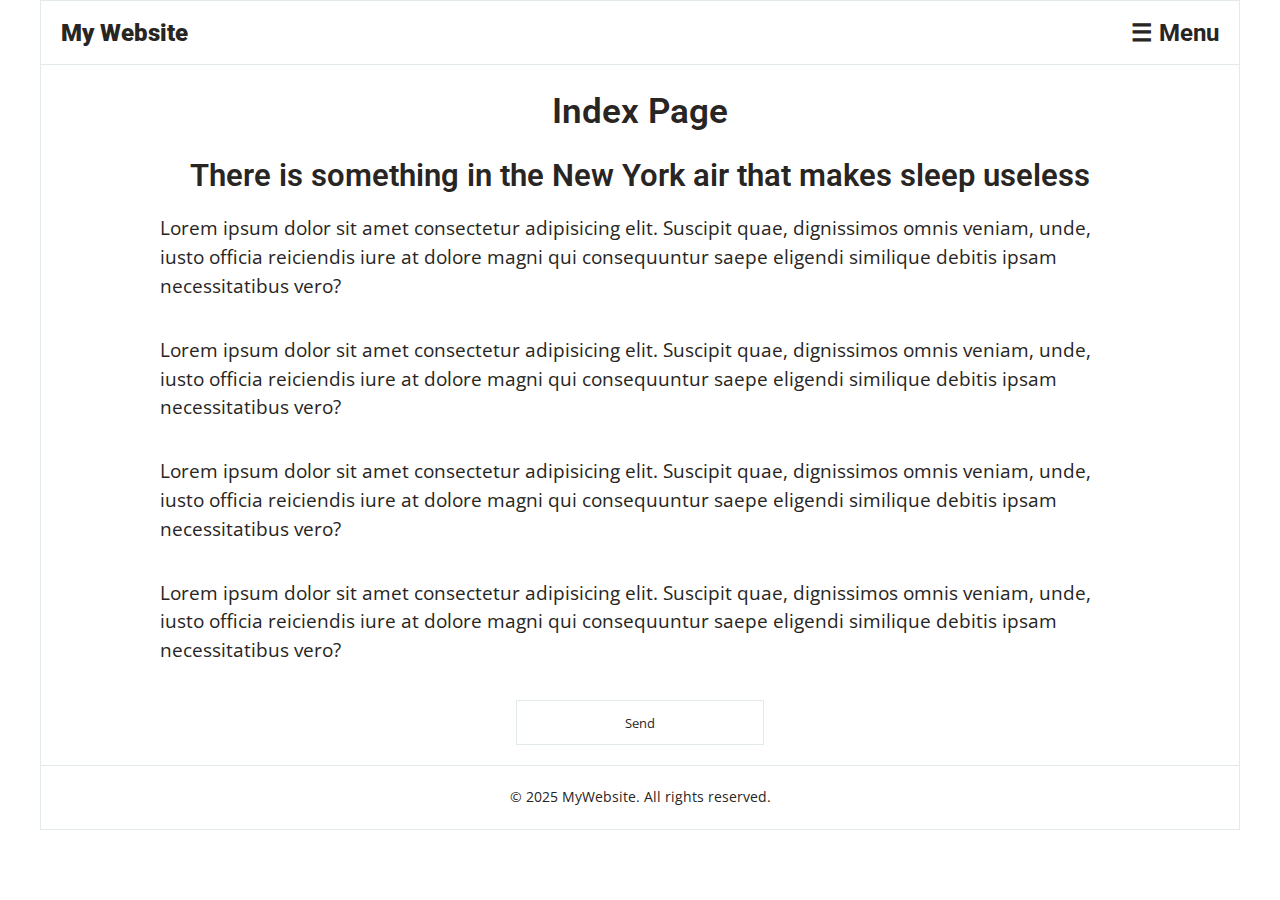
<file: index.html>
<!DOCTYPE html>

<html lang="en">

<head>

  <!-- Define character encoding and responsive viewport -->
  <meta charset="UTF-8" />
  <meta name="viewport" content="width=device-width, initial-scale=1.0" />

  <!-- SEO: Page title for search engines and browser tab -->
  <title>Index Page - My Website</title>

  <!-- SEO: Meta description for search engine results -->
  <meta name="description"
    content="Welcome to My Website's Index Page. Explore our content and discover what we offer." />

  <!-- SEO: Keywords for search engine indexing -->
  <meta name="keywords" content="my website, index, home, welcome" />

  <!-- Open Graph: Improve social media sharing -->
  <meta property="og:title" content="Index Page - My Website" />
  <meta property="og:description"
    content="Welcome to My Website's Index Page. Explore our content and discover what we offer." />
  <meta property="og:type" content="website" />
  <meta property="og:url" content="https://www.mywebsite.com/index.html" />
  <meta property="og:image" content="https://www.mywebsite.com/assets/images/og-image.jpg" />

  <!-- Import Google Fonts for styling -->
  <link href="https://fonts.googleapis.com/css2?family=Open+Sans&family=Roboto&display=swap" rel="stylesheet" />

  <!-- Import Font Awesome for icons -->
  <link rel="stylesheet" href="https://cdnjs.cloudflare.com/ajax/libs/font-awesome/5.15.4/css/all.min.css" />

  <!-- Link to custom CSS -->
  <link rel="stylesheet" href="assets/css/main.css" />
</head>

<body>

  <div id="main">

    <header id="header">

      <div class="header-container">
        <a href="index.html" class="logo">My Website</a>
        <div class="menu-toggle" id="menu-toggle" tabindex="0" aria-label="Toggle menu" aria-expanded="false">
          ☰ Menu
        </div>
      </div>

      <nav class="dropdown-menu" id="dropdown-menu" aria-hidden="true">

        <div class="menu-header">
          <span>Menu</span>
          <button class="close-menu" aria-label="Close menu">×</button>
        </div>

        <ul>

          <li><a href="index.html">Home</a></li>

          <li>

            <a href="#" class="submenu-toggle" aria-expanded="false">
              Layouts
              <i class="fas fa-chevron-down"></i>
            </a>

            <ul class="submenu">

              <li><a href="index.html">Index Page</a></li>
              <li><a href="post.html">Post Page</a></li>
              <li><a href="category.html">Category Page</a></li>
              <li><a href="category2.html">Category Page 2</a></li>
              <li><a href="contact.html">Contact</a></li>

            </ul>

          </li>

          <li><a href="index.html">Index Page</a></li>
          <li><a href="post.html">Post Page</a></li>
          <li><a href="category.html">Category Page</a></li>
          <li><a href="category2.html">Category Page 2</a></li>
          <li><a href="contact.html">Contact</a></li>


        </ul>

      </nav>

    </header>

    <main id="body">

      <section id="major">

        <h1>Index Page</h1>

        <h2>There is something in the New York air that makes sleep useless</h2>

      </section>

      <section id="banner">

        <p>Lorem ipsum dolor sit amet consectetur adipisicing elit. Suscipit
          quae, dignissimos omnis veniam, unde, iusto officia reiciendis iure
          at dolore magni qui consequuntur saepe eligendi similique debitis
          ipsam necessitatibus vero?</p>

        <p>Lorem ipsum dolor sit amet consectetur adipisicing elit. Suscipit
          quae, dignissimos omnis veniam, unde, iusto officia reiciendis iure
          at dolore magni qui consequuntur saepe eligendi similique debitis
          ipsam necessitatibus vero?</p>

        <p>Lorem ipsum dolor sit amet consectetur adipisicing elit. Suscipit
          quae, dignissimos omnis veniam, unde, iusto officia reiciendis iure
          at dolore magni qui consequuntur saepe eligendi similique debitis
          ipsam necessitatibus vero?</p>

        <p>Lorem ipsum dolor sit amet consectetur adipisicing elit. Suscipit
          quae, dignissimos omnis veniam, unde, iusto officia reiciendis iure
          at dolore magni qui consequuntur saepe eligendi similique debitis
          ipsam necessitatibus vero?</p>

        <button type="submit" class="index-button">Send</button>
      </section>

    </main>

    <footer id="footer">

      <div class="footer-container">

        <p>© 2025 MyWebsite. All rights reserved.</p>

      </div>

    </footer>

  </div>

  <script src="assets/js/main.js"></script>

</body>

</html>
</file>
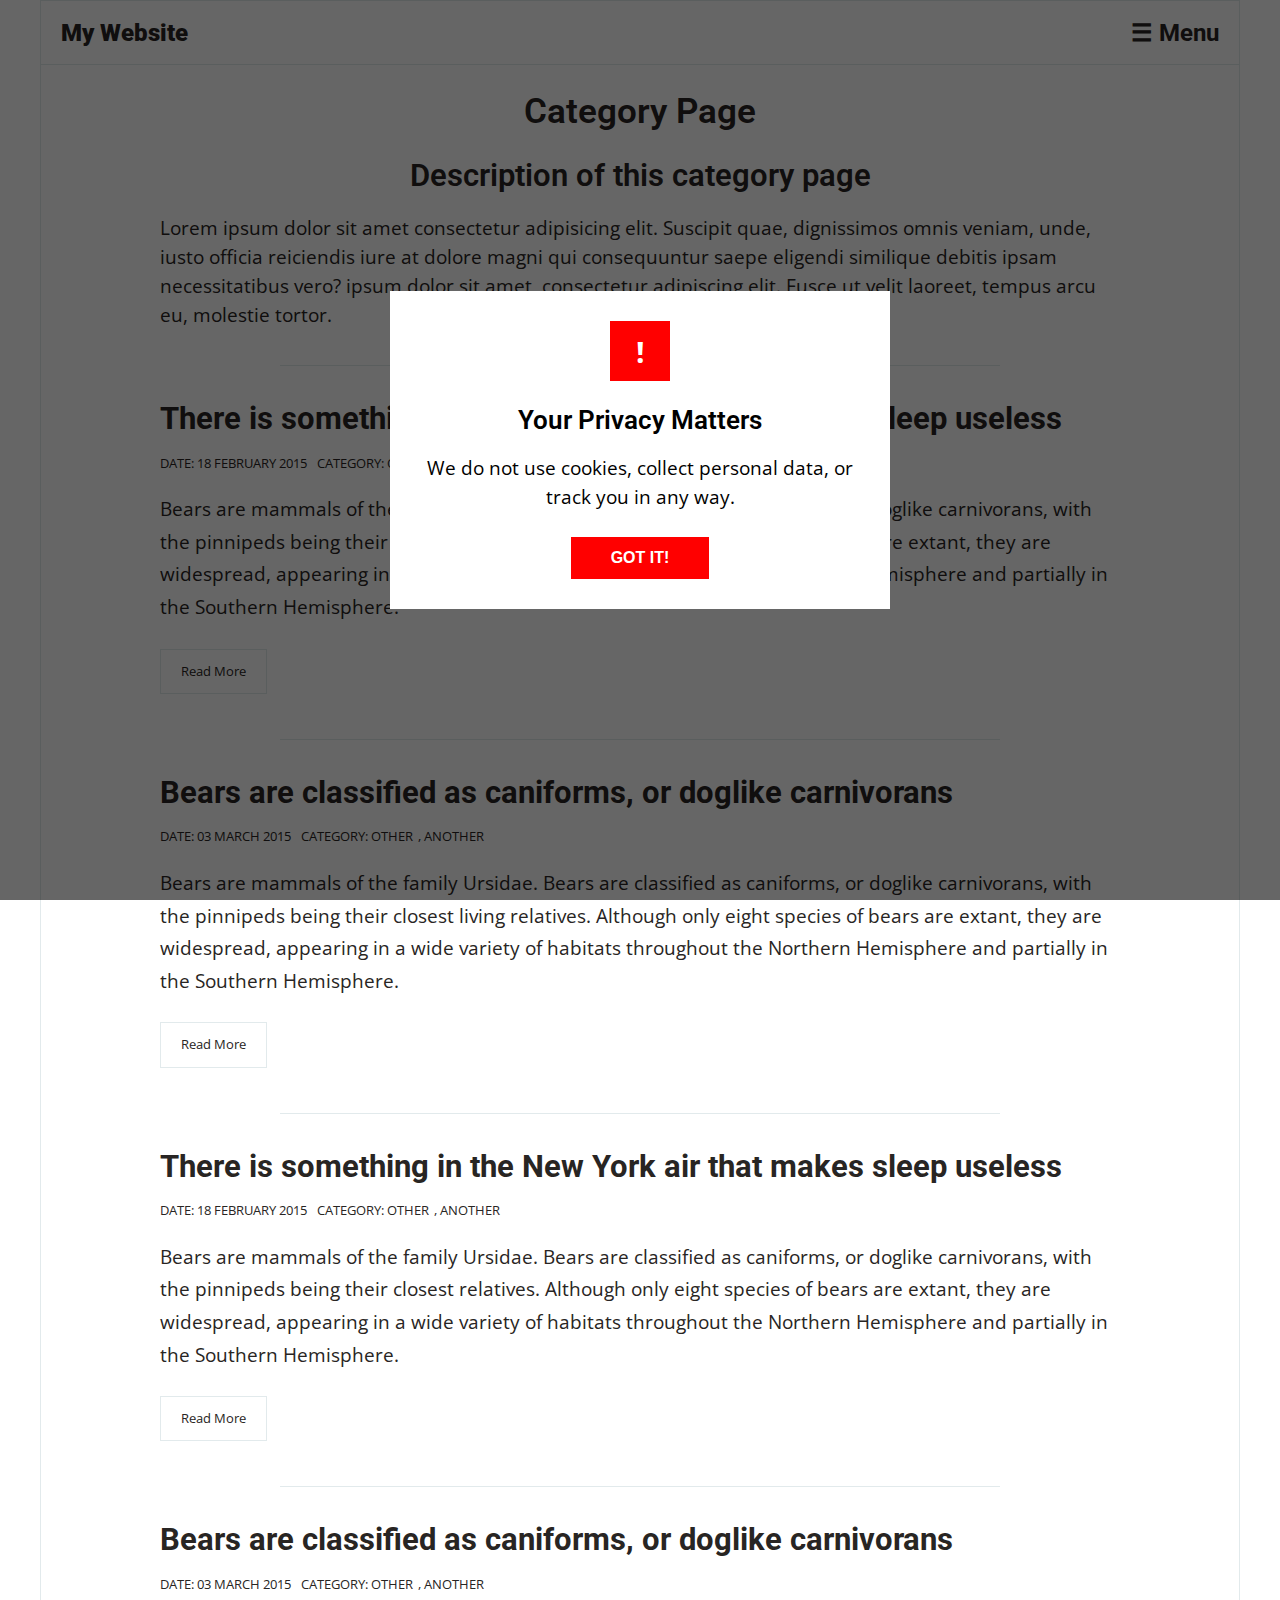
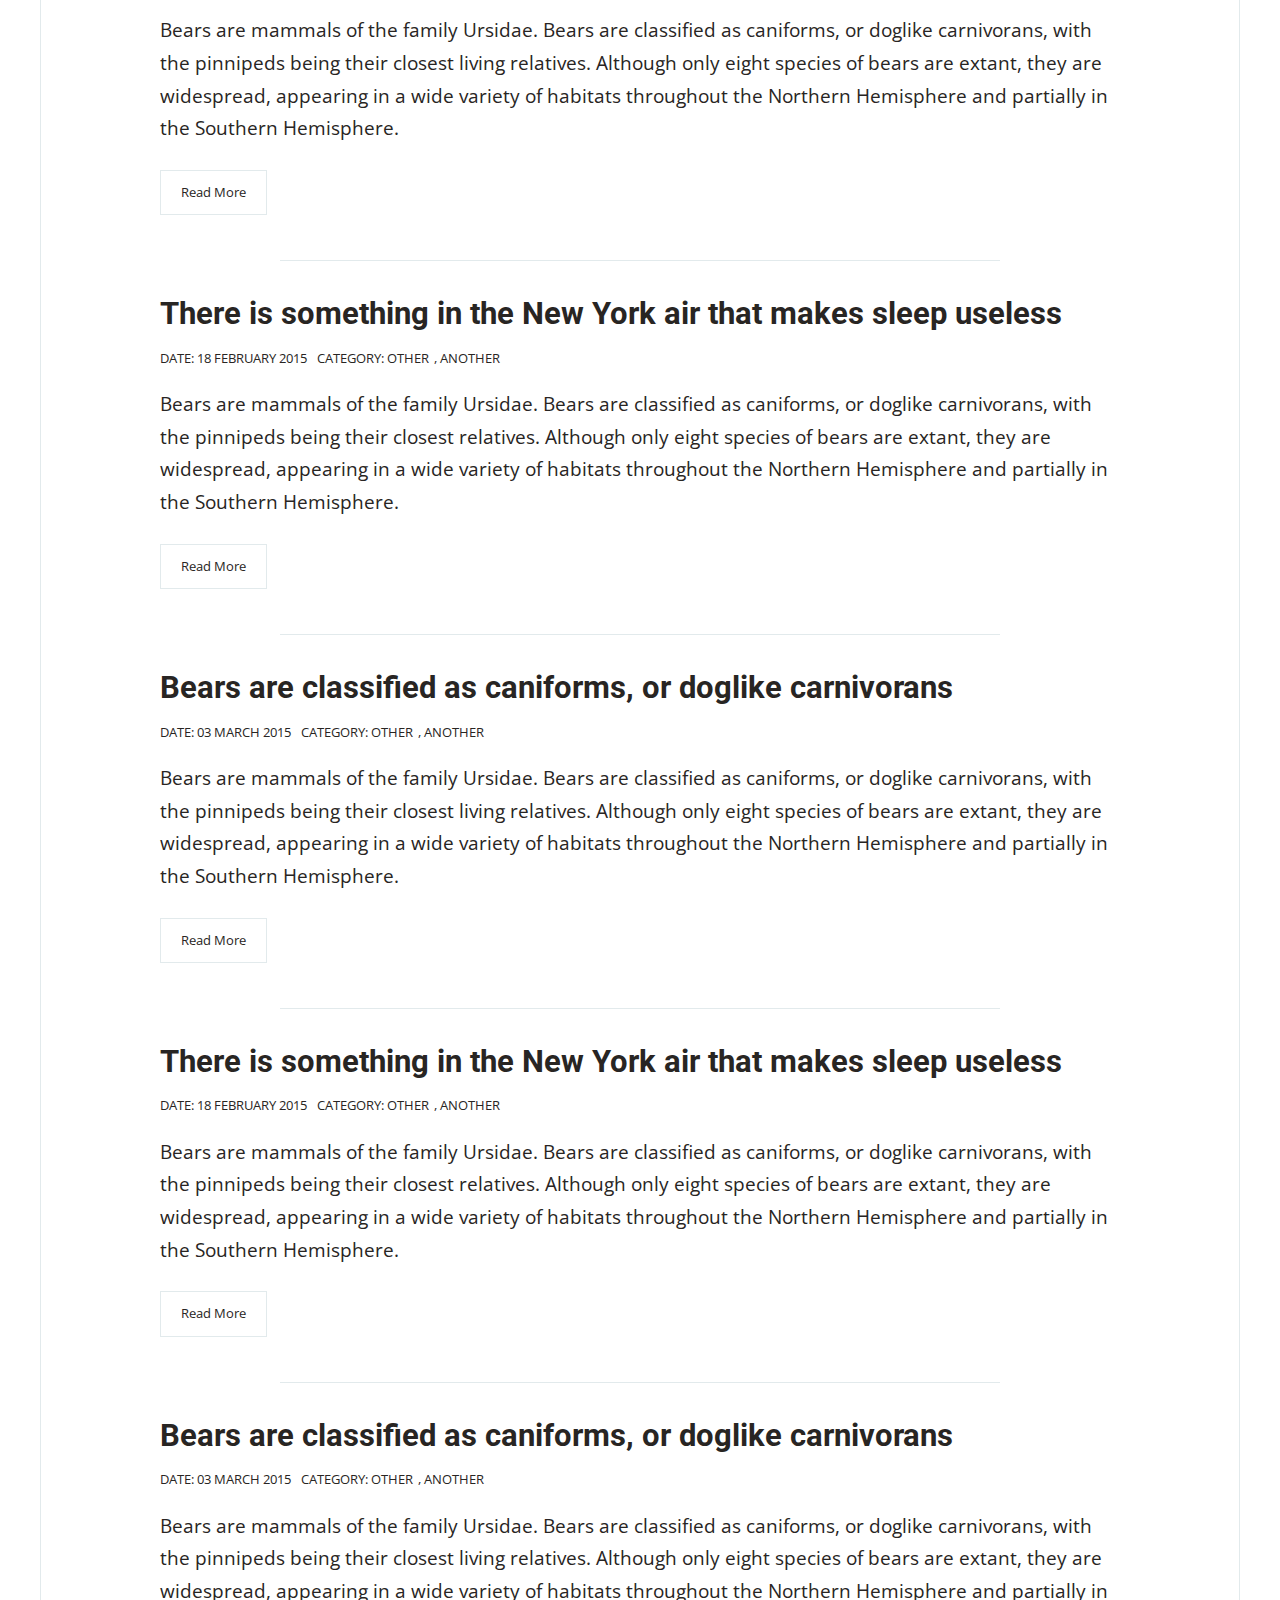
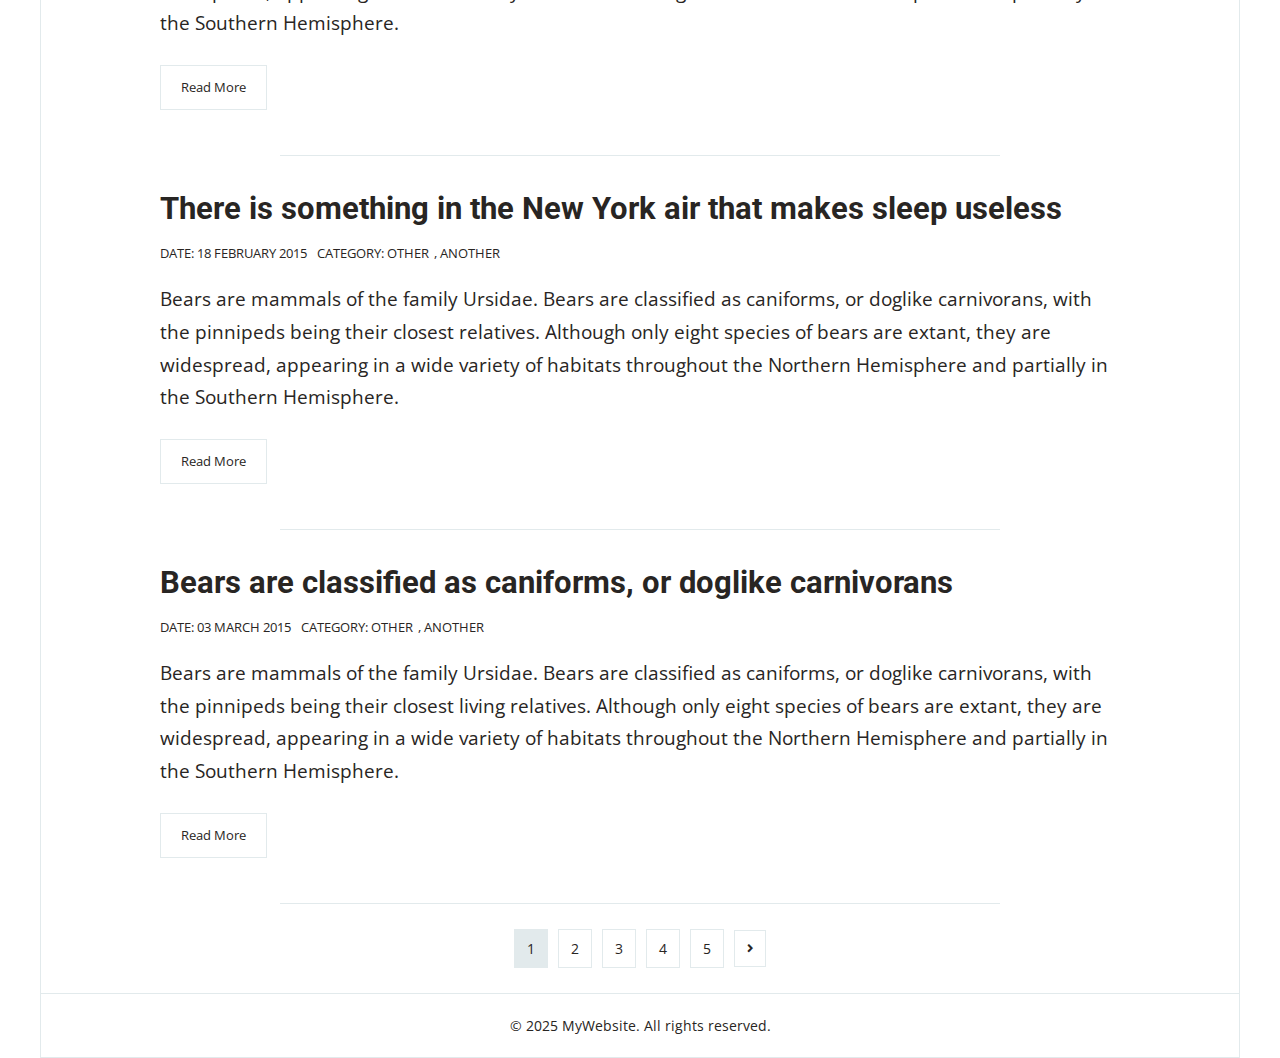
<file: category.html>
<!DOCTYPE html>

<html lang="en">
  <head>
    <!-- Define character encoding and responsive viewport -->
    <meta charset="UTF-8" />
    <meta name="viewport" content="width=device-width, initial-scale=1.0" />

    <!-- SEO: Page title for search engines and browser tab -->
    <title>Category Page - My Website</title>

    <!-- SEO: Meta description for search engine results -->
    <meta
      name="description"
      content="Explore our Category Page on My Website. Discover articles on bears, lifestyle, and more, updated regularly with fresh content."
    />

    <!-- SEO: Keywords for search engine indexing -->
    <meta
      name="keywords"
      content="category, articles, bears, lifestyle, blog, my website"
    />

    <!-- SEO: Robots directive to allow indexing -->
    <meta name="robots" content="index, follow" />

    <!-- SEO: Author information -->
    <meta name="author" content="My Website Team" />

    <!-- Open Graph: Improve social media sharing -->
    <meta property="og:title" content="Category Page - My Website" />
    <meta
      property="og:description"
      content="Explore our Category Page on My Website. Discover articles on bears, lifestyle, and more, updated regularly with fresh content."
    />
    <meta property="og:type" content="website" />
    <meta property="og:url" content="https://www.mywebsite.com/category.html" />
    <meta
      property="og:image"
      content="https://www.mywebsite.com/assets/images/og-image.jpg"
    />

    <!-- Twitter Card: Enhance Twitter sharing -->
    <meta name="twitter:card" content="summary_large_image" />
    <meta name="twitter:title" content="Category Page - My Website" />
    <meta
      name="twitter:description"
      content="Explore our Category Page on My Website. Discover articles on bears, lifestyle, and more, updated regularly with fresh content."
    />
    <meta
      name="twitter:image"
      content="https://www.mywebsite.com/assets/images/og-image.jpg"
    />

    <!-- Favicon for branding -->
    <link rel="icon" type="image/x-icon" href="assets/images/favicon.ico" />

    <!-- Import Google Fonts for styling -->
    <link
      href="https://fonts.googleapis.com/css2?family=Open+Sans&family=Roboto&display=swap"
      rel="stylesheet"
    />

    <!-- Import Font Awesome for icons -->
    <link
      rel="stylesheet"
      href="https://cdnjs.cloudflare.com/ajax/libs/font-awesome/5.15.4/css/all.min.css"
    />

    <!-- Link to custom CSS -->
    <link rel="stylesheet" href="assets/css/main.css" />
  </head>

  <body>
    <div id="main">
      <header id="header">
        <div class="header-container">
          <a href="index.html" class="logo">My Website</a>
          <div
            class="menu-toggle"
            id="menu-toggle"
            tabindex="0"
            aria-label="Toggle menu"
            aria-expanded="false"
          >
            ☰ Menu
          </div>
        </div>

        <nav class="dropdown-menu" id="dropdown-menu" aria-hidden="true">
          <div class="menu-header">
            <span>Menu</span>
            <button class="close-menu" aria-label="Close menu">×</button>
          </div>

          <ul>
            <li><a href="index.html">Home</a></li>

            <li>
              <a href="#" class="submenu-toggle" aria-expanded="false">
                Layouts
                <i class="fas fa-chevron-down"></i>
              </a>

              <ul class="submenu">
                <li><a href="index.html">Index Page</a></li>
                <li><a href="post.html">Post Page</a></li>
                <li><a href="category.html">Category Page</a></li>
                <li><a href="category2.html">Category Page 2</a></li>
                <li><a href="contact.html">Contact</a></li>
              </ul>
            </li>

            <li><a href="index.html">Index Page</a></li>
            <li><a href="post.html">Post Page</a></li>
            <li><a href="category.html">Category Page</a></li>
            <li><a href="category2.html">Category Page 2</a></li>
            <li><a href="contact.html">Contact</a></li>
          </ul>
        </nav>
      </header>

      <main id="body">
        <section id="major">
          <h1>Category Page</h1>
          <h2>Description of this category page</h2>
          <p>
            Lorem ipsum dolor sit amet consectetur adipisicing elit. Suscipit
            quae, dignissimos omnis veniam, unde, iusto officia reiciendis iure
            at dolore magni qui consequuntur saepe eligendi similique debitis
            ipsam necessitatibus vero? ipsum dolor sit amet, consectetur
            adipiscing elit. Fusce ut velit laoreet, tempus arcu eu, molestie
            tortor.
          </p>
        </section>

        <section id="articles">
          <article class="post">
            <h2>
              <a href="#"
                >There is something in the New York air that makes sleep
                useless</a
              >
            </h2>

            <div class="meta">
              <span class="date">18 February 2015</span>

              <span class="category"
                >Category: <a href="#">Other</a>, <a href="#">Another</a></span
              >
            </div>

            <p>
              Bears are mammals of the family Ursidae. Bears are classified as
              caniforms, or doglike carnivorans, with the pinnipeds being their
              closest relatives. Although only eight species of bears are
              extant, they are widespread, appearing in a wide variety of
              habitats throughout the Northern Hemisphere and partially in the
              Southern Hemisphere.
            </p>

            <button class="read-more"><a href="#">Read More</a></button>
          </article>

          <article class="post">
            <h2>
              <a href="#"
                >Bears are classified as caniforms, or doglike carnivorans</a
              >
            </h2>

            <div class="meta">
              <span class="date">03 March 2015</span>
              <span class="category"
                >Category: <a href="#">Other</a>, <a href="#">Another</a></span
              >
            </div>

            <p>
              Bears are mammals of the family Ursidae. Bears are classified as
              caniforms, or doglike carnivorans, with the pinnipeds being their
              closest living relatives. Although only eight species of bears are
              extant, they are widespread, appearing in a wide variety of
              habitats throughout the Northern Hemisphere and partially in the
              Southern Hemisphere.
            </p>

            <button class="read-more"><a href="#">Read More</a></button>
          </article>

          <article class="post">
            <h2>
              <a href="#"
                >There is something in the New York air that makes sleep
                useless</a
              >
            </h2>

            <div class="meta">
              <span class="date">18 February 2015</span>

              <span class="category"
                >Category: <a href="#">Other</a>, <a href="#">Another</a></span
              >
            </div>

            <p>
              Bears are mammals of the family Ursidae. Bears are classified as
              caniforms, or doglike carnivorans, with the pinnipeds being their
              closest relatives. Although only eight species of bears are
              extant, they are widespread, appearing in a wide variety of
              habitats throughout the Northern Hemisphere and partially in the
              Southern Hemisphere.
            </p>

            <button class="read-more"><a href="#">Read More</a></button>
          </article>

          <article class="post">
            <h2>
              <a href="#"
                >Bears are classified as caniforms, or doglike carnivorans</a
              >
            </h2>

            <div class="meta">
              <span class="date">03 March 2015</span>
              <span class="category"
                >Category: <a href="#">Other</a>, <a href="#">Another</a></span
              >
            </div>

            <p>
              Bears are mammals of the family Ursidae. Bears are classified as
              caniforms, or doglike carnivorans, with the pinnipeds being their
              closest living relatives. Although only eight species of bears are
              extant, they are widespread, appearing in a wide variety of
              habitats throughout the Northern Hemisphere and partially in the
              Southern Hemisphere.
            </p>

            <button class="read-more"><a href="#">Read More</a></button>
          </article>

          <article class="post">
            <h2>
              <a href="#"
                >There is something in the New York air that makes sleep
                useless</a
              >
            </h2>

            <div class="meta">
              <span class="date">18 February 2015</span>

              <span class="category"
                >Category: <a href="#">Other</a>, <a href="#">Another</a></span
              >
            </div>

            <p>
              Bears are mammals of the family Ursidae. Bears are classified as
              caniforms, or doglike carnivorans, with the pinnipeds being their
              closest relatives. Although only eight species of bears are
              extant, they are widespread, appearing in a wide variety of
              habitats throughout the Northern Hemisphere and partially in the
              Southern Hemisphere.
            </p>

            <button class="read-more"><a href="#">Read More</a></button>
          </article>

          <article class="post">
            <h2>
              <a href="#"
                >Bears are classified as caniforms, or doglike carnivorans</a
              >
            </h2>

            <div class="meta">
              <span class="date">03 March 2015</span>
              <span class="category"
                >Category: <a href="#">Other</a>, <a href="#">Another</a></span
              >
            </div>

            <p>
              Bears are mammals of the family Ursidae. Bears are classified as
              caniforms, or doglike carnivorans, with the pinnipeds being their
              closest living relatives. Although only eight species of bears are
              extant, they are widespread, appearing in a wide variety of
              habitats throughout the Northern Hemisphere and partially in the
              Southern Hemisphere.
            </p>

            <button class="read-more"><a href="#">Read More</a></button>
          </article>

          <article class="post">
            <h2>
              <a href="#"
                >There is something in the New York air that makes sleep
                useless</a
              >
            </h2>

            <div class="meta">
              <span class="date">18 February 2015</span>

              <span class="category"
                >Category: <a href="#">Other</a>, <a href="#">Another</a></span
              >
            </div>

            <p>
              Bears are mammals of the family Ursidae. Bears are classified as
              caniforms, or doglike carnivorans, with the pinnipeds being their
              closest relatives. Although only eight species of bears are
              extant, they are widespread, appearing in a wide variety of
              habitats throughout the Northern Hemisphere and partially in the
              Southern Hemisphere.
            </p>

            <button class="read-more"><a href="#">Read More</a></button>
          </article>

          <article class="post">
            <h2>
              <a href="#"
                >Bears are classified as caniforms, or doglike carnivorans</a
              >
            </h2>

            <div class="meta">
              <span class="date">03 March 2015</span>
              <span class="category"
                >Category: <a href="#">Other</a>, <a href="#">Another</a></span
              >
            </div>

            <p>
              Bears are mammals of the family Ursidae. Bears are classified as
              caniforms, or doglike carnivorans, with the pinnipeds being their
              closest living relatives. Although only eight species of bears are
              extant, they are widespread, appearing in a wide variety of
              habitats throughout the Northern Hemisphere and partially in the
              Southern Hemisphere.
            </p>

            <button class="read-more"><a href="#">Read More</a></button>
          </article>

          <article class="post">
            <h2>
              <a href="#"
                >There is something in the New York air that makes sleep
                useless</a
              >
            </h2>

            <div class="meta">
              <span class="date">18 February 2015</span>

              <span class="category"
                >Category: <a href="#">Other</a>, <a href="#">Another</a></span
              >
            </div>

            <p>
              Bears are mammals of the family Ursidae. Bears are classified as
              caniforms, or doglike carnivorans, with the pinnipeds being their
              closest relatives. Although only eight species of bears are
              extant, they are widespread, appearing in a wide variety of
              habitats throughout the Northern Hemisphere and partially in the
              Southern Hemisphere.
            </p>

            <button class="read-more"><a href="#">Read More</a></button>
          </article>

          <article class="post">
            <h2>
              <a href="#"
                >Bears are classified as caniforms, or doglike carnivorans</a
              >
            </h2>

            <div class="meta">
              <span class="date">03 March 2015</span>
              <span class="category"
                >Category: <a href="#">Other</a>, <a href="#">Another</a></span
              >
            </div>

            <p>
              Bears are mammals of the family Ursidae. Bears are classified as
              caniforms, or doglike carnivorans, with the pinnipeds being their
              closest living relatives. Although only eight species of bears are
              extant, they are widespread, appearing in a wide variety of
              habitats throughout the Northern Hemisphere and partially in the
              Southern Hemisphere.
            </p>

            <button class="read-more"><a href="#">Read More</a></button>
          </article>
        </section>

        <div class="pagination">
          <span class="page-numbers current">1</span>
          <a class="page-numbers" href="category2.html">2</a>
          <a class="page-numbers" href="#">3</a>
          <a class="page-numbers" href="#">4</a>
          <a class="page-numbers" href="#">5</a>
          <a class="page-numbers next" href="category2.html"
            ><i class="fas fa-angle-right"></i
          ></a>
        </div>
      </main>

      <footer id="footer">
        <div class="footer-container">
          <p>© 2025 MyWebsite. All rights reserved.</p>
        </div>
      </footer>
    </div>

    <script src="assets/js/main.js"></script>

    <div id="privacy-popup" class="privacy-popup">
      <div class="popup-content">
        <div class="popup-icon">!</div>
        <h3>Your Privacy Matters</h3>
        <p>We do not use cookies, collect personal data, or track you in any way.</p>
        <button id="close-popup" class="popup-button">Got It!</button>
      </div>
    </div>
  </body>
</html>
</file>
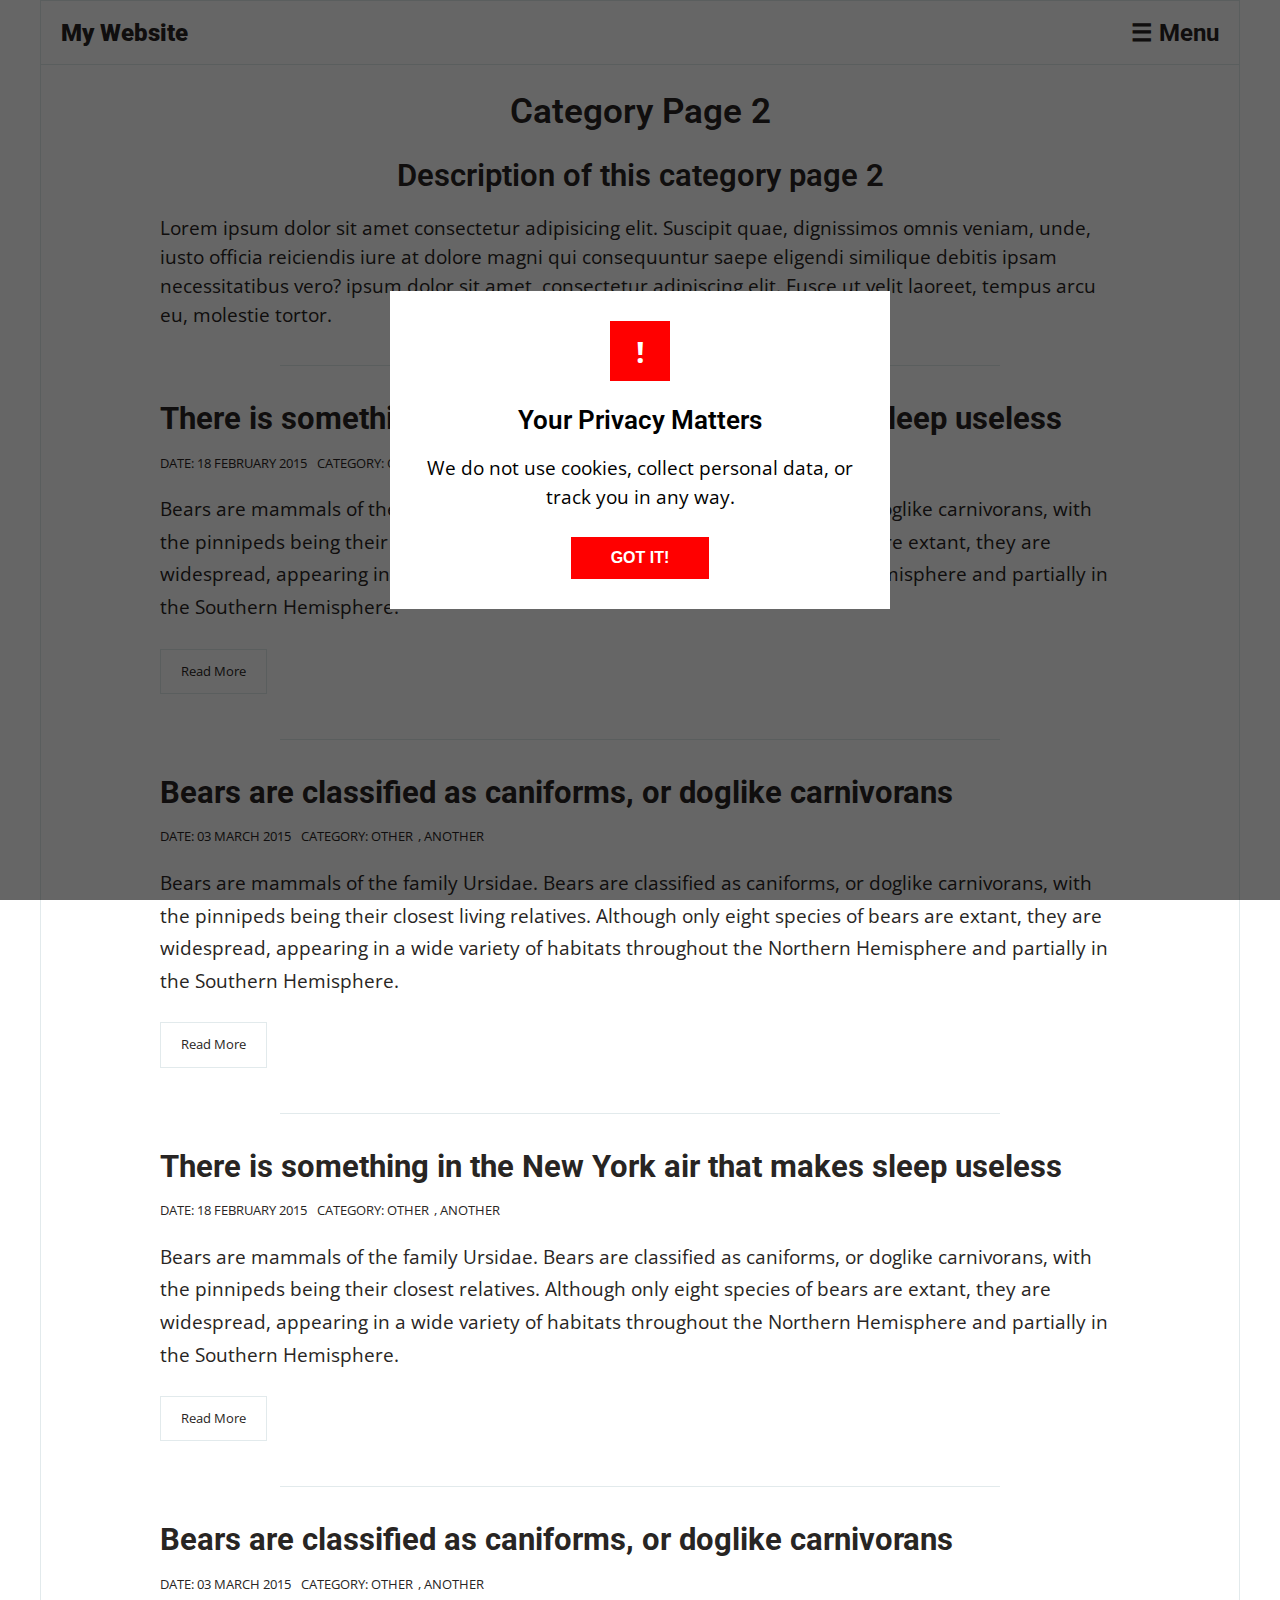
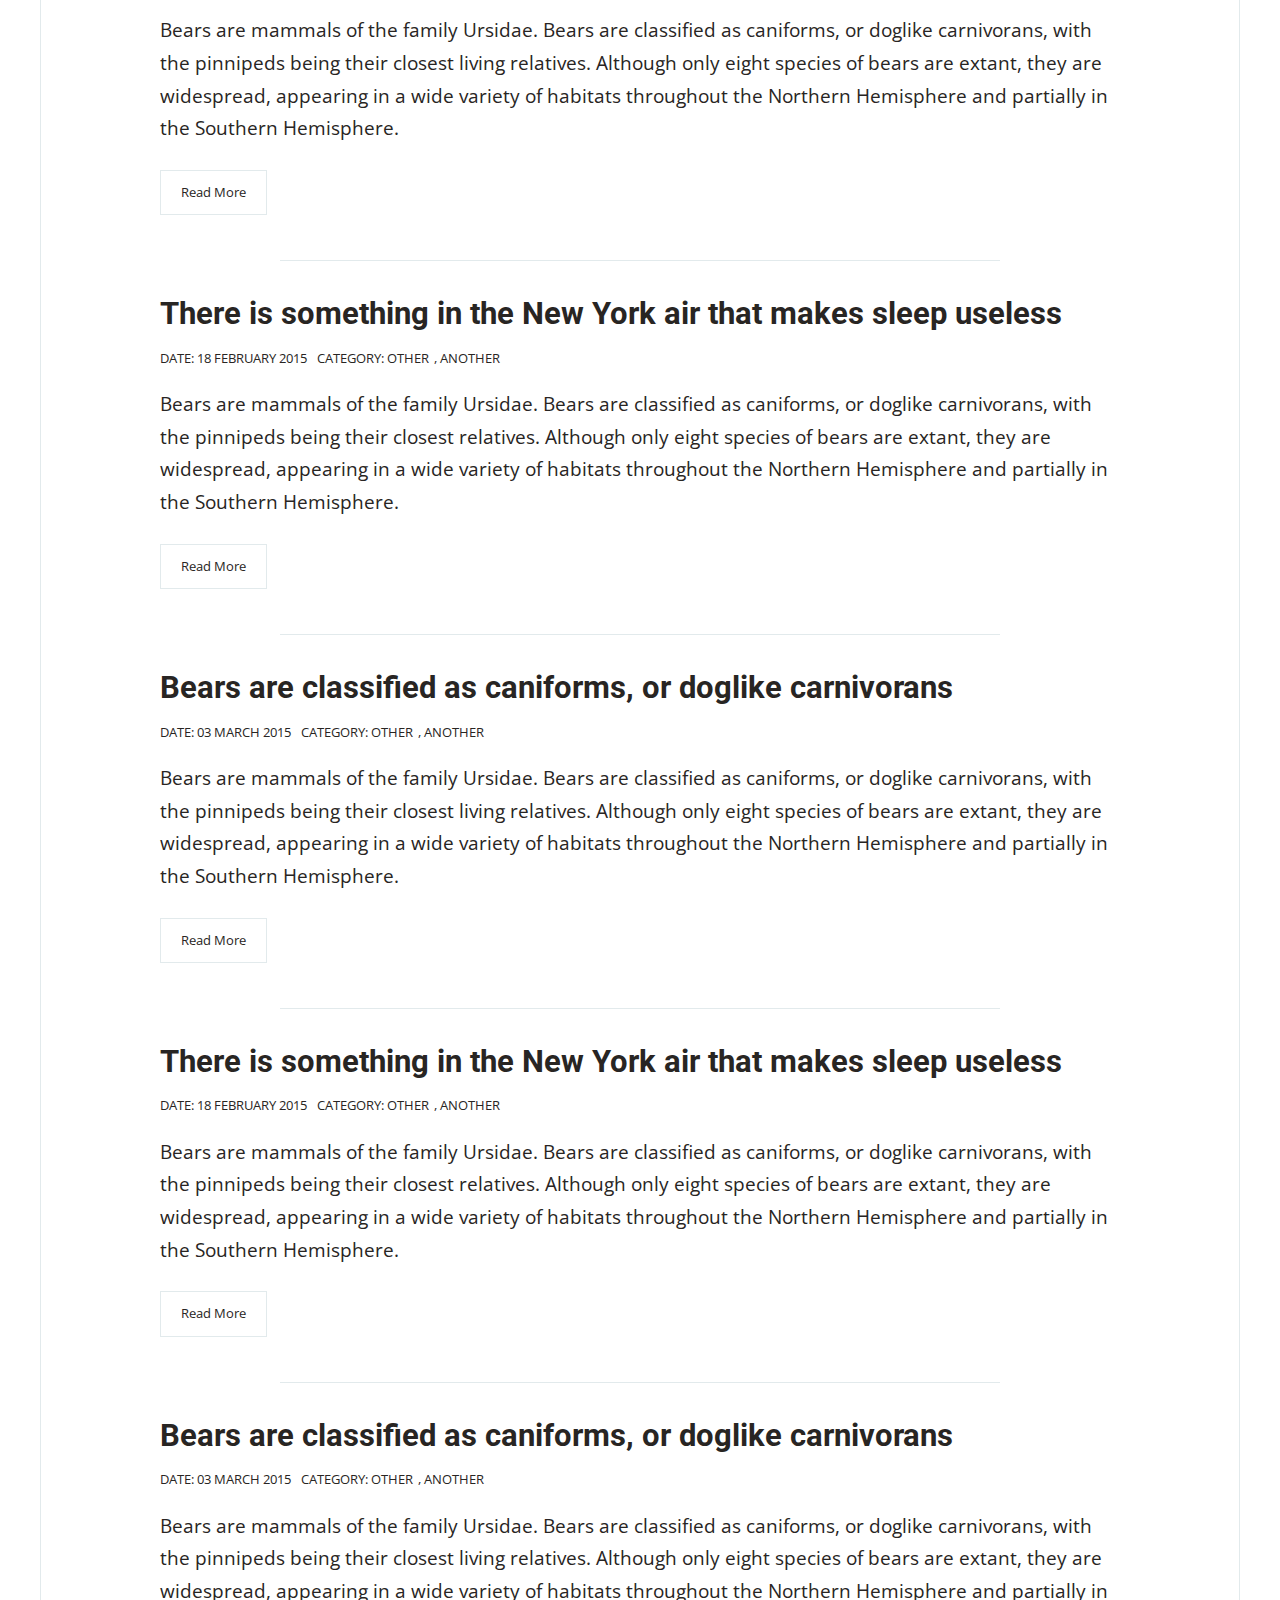
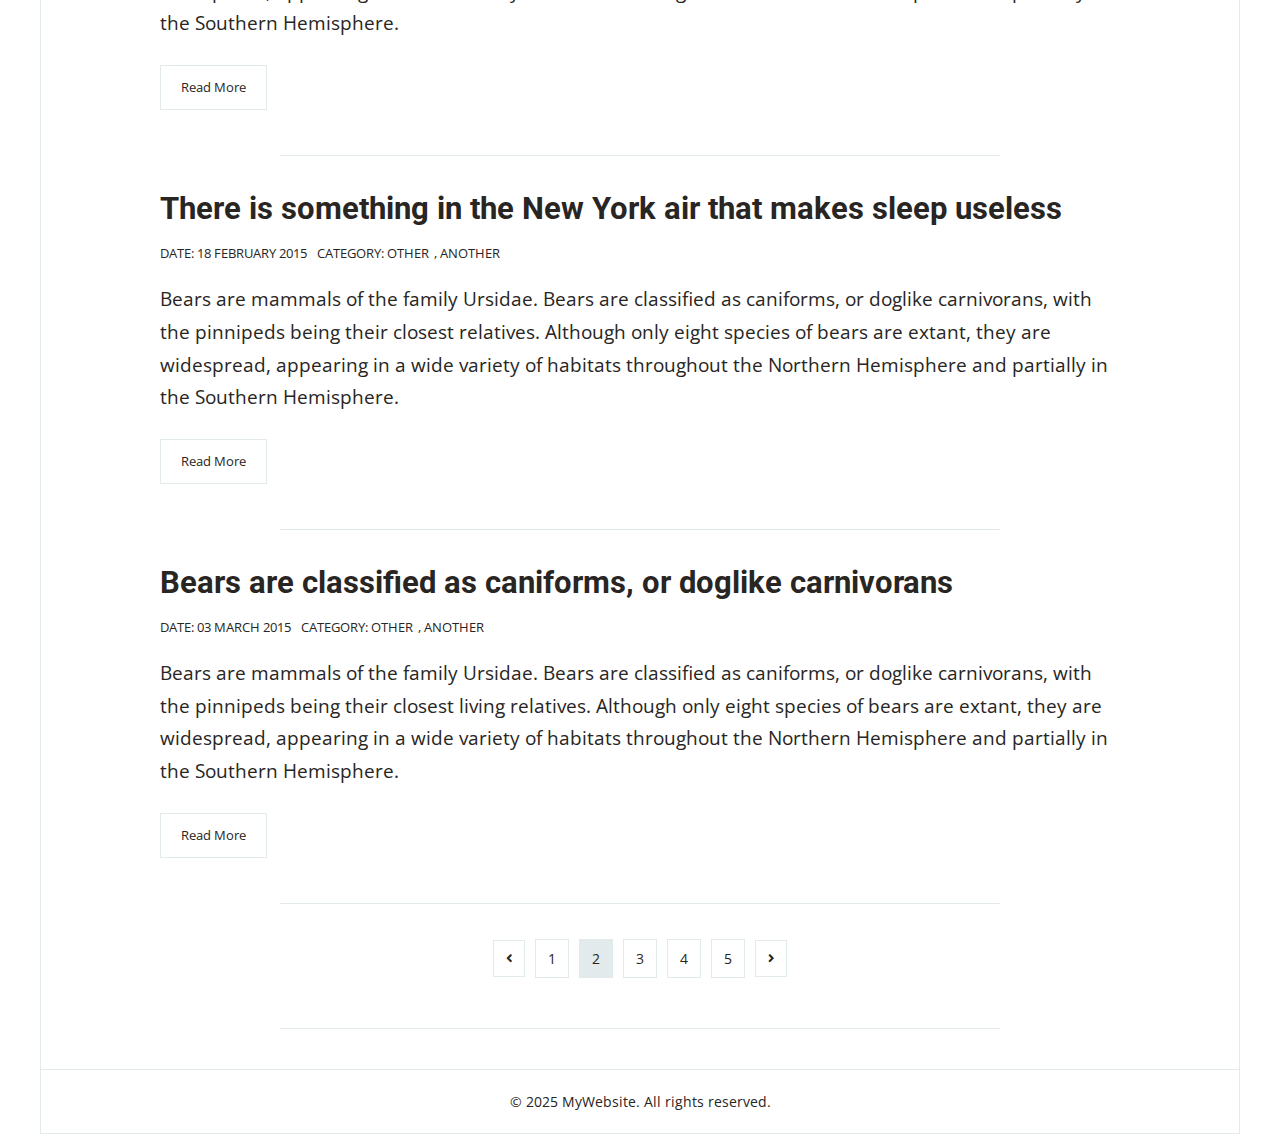
<file: category2.html>
<!DOCTYPE html>

<html lang="en">
  <head>
    <!-- Define character encoding and responsive viewport -->
    <meta charset="UTF-8" />
    <meta name="viewport" content="width=device-width, initial-scale=1.0" />

    <!-- SEO: Page title for search engines and browser tab -->
    <title>Category Page 2 - My Website</title>

    <!-- SEO: Meta description for search engine results -->
    <meta
      name="description"
      content="Discover more on Category Page 2 of My Website. Explore additional articles on bears, lifestyle, and other topics, updated with fresh content."
    />

    <!-- SEO: Keywords for search engine indexing -->
    <meta
      name="keywords"
      content="category, articles, bears, lifestyle, blog, my website"
    />

    <!-- SEO: Robots directive to allow indexing -->
    <meta name="robots" content="index, follow" />

    <!-- SEO: Author information -->
    <meta name="author" content="My Website Team" />

    <!-- Open Graph: Improve social media sharing -->
    <meta property="og:title" content="Category Page 2 - My Website" />
    <meta
      property="og:description"
      content="Discover more on Category Page 2 of My Website. Explore additional articles on bears, lifestyle, and other topics, updated with fresh content."
    />
    <meta property="og:type" content="website" />
    <meta
      property="og:url"
      content="https://www.mywebsite.com/category2.html"
    />
    <meta
      property="og:image"
      content="https://www.mywebsite.com/assets/images/og-image.jpg"
    />

    <!-- Twitter Card: Enhance Twitter sharing -->
    <meta name="twitter:card" content="summary_large_image" />
    <meta name="twitter:title" content="Category Page 2 - My Website" />
    <meta
      name="twitter:description"
      content="Discover more on Category Page 2 of My Website. Explore additional articles on bears, lifestyle, and other topics, updated with fresh content."
    />
    <meta
      name="twitter:image"
      content="https://www.mywebsite.com/assets/images/og-image.jpg"
    />

    <!-- Favicon for branding -->
    <link rel="icon" type="image/x-icon" href="assets/images/favicon.ico" />

    <!-- Import Google Fonts for styling -->
    <link
      href="https://fonts.googleapis.com/css2?family=Open+Sans&family=Roboto&display=swap"
      rel="stylesheet"
    />

    <!-- Import Font Awesome for icons -->
    <link
      rel="stylesheet"
      href="https://cdnjs.cloudflare.com/ajax/libs/font-awesome/5.15.4/css/all.min.css"
    />

    <!-- Link to custom CSS -->
    <link rel="stylesheet" href="assets/css/main.css" />
  </head>

  <body>
    <div id="main">
      <header id="header">
        <div class="header-container">
          <a href="index.html" class="logo">My Website</a>
          <div
            class="menu-toggle"
            id="menu-toggle"
            tabindex="0"
            aria-label="Toggle menu"
            aria-expanded="false"
          >
            ☰ Menu
          </div>
        </div>

        <nav class="dropdown-menu" id="dropdown-menu" aria-hidden="true">
          <div class="menu-header">
            <span>Menu</span>
            <button class="close-menu" aria-label="Close menu">×</button>
          </div>

          <ul>
            <li><a href="index.html">Home</a></li>

            <li>
              <a href="#" class="submenu-toggle" aria-expanded="false">
                Layouts
                <i class="fas fa-chevron-down"></i>
              </a>

              <ul class="submenu">
                <li><a href="index.html">Index Page</a></li>
                <li><a href="post.html">Post Page</a></li>
                <li><a href="category.html">Category Page</a></li>
                <li><a href="category2.html">Category Page 2</a></li>
                <li><a href="contact.html">Contact</a></li>
              </ul>
            </li>

            <li><a href="index.html">Index Page</a></li>
            <li><a href="post.html">Post Page</a></li>
            <li><a href="category.html">Category Page</a></li>
            <li><a href="category2.html">Category Page 2</a></li>
            <li><a href="contact.html">Contact</a></li>
          </ul>
        </nav>
      </header>

      <main id="body">
        <section id="major">
          <h1>Category Page 2</h1>
          <h2>Description of this category page 2</h2>
          <p>
            Lorem ipsum dolor sit amet consectetur adipisicing elit. Suscipit
            quae, dignissimos omnis veniam, unde, iusto officia reiciendis iure
            at dolore magni qui consequuntur saepe eligendi similique debitis
            ipsam necessitatibus vero? ipsum dolor sit amet, consectetur
            adipiscing elit. Fusce ut velit laoreet, tempus arcu eu, molestie
            tortor.
          </p>
        </section>

        <section id="articles">
          <article class="post">
            <h2>
              <a href="#"
                >There is something in the New York air that makes sleep
                useless</a
              >
            </h2>

            <div class="meta">
              <span class="date">18 February 2015</span>

              <span class="category"
                >Category: <a href="#">Other</a>, <a href="#">Another</a></span
              >
            </div>

            <p>
              Bears are mammals of the family Ursidae. Bears are classified as
              caniforms, or doglike carnivorans, with the pinnipeds being their
              closest relatives. Although only eight species of bears are
              extant, they are widespread, appearing in a wide variety of
              habitats throughout the Northern Hemisphere and partially in the
              Southern Hemisphere.
            </p>

            <button class="read-more"><a href="#">Read More</a></button>
          </article>

          <article class="post">
            <h2>
              <a href="#"
                >Bears are classified as caniforms, or doglike carnivorans</a
              >
            </h2>

            <div class="meta">
              <span class="date">03 March 2015</span>
              <span class="category"
                >Category: <a href="#">Other</a>, <a href="#">Another</a></span
              >
            </div>

            <p>
              Bears are mammals of the family Ursidae. Bears are classified as
              caniforms, or doglike carnivorans, with the pinnipeds being their
              closest living relatives. Although only eight species of bears are
              extant, they are widespread, appearing in a wide variety of
              habitats throughout the Northern Hemisphere and partially in the
              Southern Hemisphere.
            </p>

            <button class="read-more"><a href="#">Read More</a></button>
          </article>

          <article class="post">
            <h2>
              <a href="#"
                >There is something in the New York air that makes sleep
                useless</a
              >
            </h2>

            <div class="meta">
              <span class="date">18 February 2015</span>

              <span class="category"
                >Category: <a href="#">Other</a>, <a href="#">Another</a></span
              >
            </div>

            <p>
              Bears are mammals of the family Ursidae. Bears are classified as
              caniforms, or doglike carnivorans, with the pinnipeds being their
              closest relatives. Although only eight species of bears are
              extant, they are widespread, appearing in a wide variety of
              habitats throughout the Northern Hemisphere and partially in the
              Southern Hemisphere.
            </p>

            <button class="read-more"><a href="#">Read More</a></button>
          </article>

          <article class="post">
            <h2>
              <a href="#"
                >Bears are classified as caniforms, or doglike carnivorans</a
              >
            </h2>

            <div class="meta">
              <span class="date">03 March 2015</span>
              <span class="category"
                >Category: <a href="#">Other</a>, <a href="#">Another</a></span
              >
            </div>

            <p>
              Bears are mammals of the family Ursidae. Bears are classified as
              caniforms, or doglike carnivorans, with the pinnipeds being their
              closest living relatives. Although only eight species of bears are
              extant, they are widespread, appearing in a wide variety of
              habitats throughout the Northern Hemisphere and partially in the
              Southern Hemisphere.
            </p>

            <button class="read-more"><a href="#">Read More</a></button>
          </article>

          <article class="post">
            <h2>
              <a href="#"
                >There is something in the New York air that makes sleep
                useless</a
              >
            </h2>

            <div class="meta">
              <span class="date">18 February 2015</span>

              <span class="category"
                >Category: <a href="#">Other</a>, <a href="#">Another</a></span
              >
            </div>

            <p>
              Bears are mammals of the family Ursidae. Bears are classified as
              caniforms, or doglike carnivorans, with the pinnipeds being their
              closest relatives. Although only eight species of bears are
              extant, they are widespread, appearing in a wide variety of
              habitats throughout the Northern Hemisphere and partially in the
              Southern Hemisphere.
            </p>

            <button class="read-more"><a href="#">Read More</a></button>
          </article>

          <article class="post">
            <h2>
              <a href="#"
                >Bears are classified as caniforms, or doglike carnivorans</a
              >
            </h2>

            <div class="meta">
              <span class="date">03 March 2015</span>
              <span class="category"
                >Category: <a href="#">Other</a>, <a href="#">Another</a></span
              >
            </div>

            <p>
              Bears are mammals of the family Ursidae. Bears are classified as
              caniforms, or doglike carnivorans, with the pinnipeds being their
              closest living relatives. Although only eight species of bears are
              extant, they are widespread, appearing in a wide variety of
              habitats throughout the Northern Hemisphere and partially in the
              Southern Hemisphere.
            </p>

            <button class="read-more"><a href="#">Read More</a></button>
          </article>

          <article class="post">
            <h2>
              <a href="#"
                >There is something in the New York air that makes sleep
                useless</a
              >
            </h2>

            <div class="meta">
              <span class="date">18 February 2015</span>

              <span class="category"
                >Category: <a href="#">Other</a>, <a href="#">Another</a></span
              >
            </div>

            <p>
              Bears are mammals of the family Ursidae. Bears are classified as
              caniforms, or doglike carnivorans, with the pinnipeds being their
              closest relatives. Although only eight species of bears are
              extant, they are widespread, appearing in a wide variety of
              habitats throughout the Northern Hemisphere and partially in the
              Southern Hemisphere.
            </p>

            <button class="read-more"><a href="#">Read More</a></button>
          </article>

          <article class="post">
            <h2>
              <a href="#"
                >Bears are classified as caniforms, or doglike carnivorans</a
              >
            </h2>

            <div class="meta">
              <span class="date">03 March 2015</span>
              <span class="category"
                >Category: <a href="#">Other</a>, <a href="#">Another</a></span
              >
            </div>

            <p>
              Bears are mammals of the family Ursidae. Bears are classified as
              caniforms, or doglike carnivorans, with the pinnipeds being their
              closest living relatives. Although only eight species of bears are
              extant, they are widespread, appearing in a wide variety of
              habitats throughout the Northern Hemisphere and partially in the
              Southern Hemisphere.
            </p>

            <button class="read-more"><a href="#">Read More</a></button>
          </article>

          <article class="post">
            <h2>
              <a href="#"
                >There is something in the New York air that makes sleep
                useless</a
              >
            </h2>

            <div class="meta">
              <span class="date">18 February 2015</span>

              <span class="category"
                >Category: <a href="#">Other</a>, <a href="#">Another</a></span
              >
            </div>

            <p>
              Bears are mammals of the family Ursidae. Bears are classified as
              caniforms, or doglike carnivorans, with the pinnipeds being their
              closest relatives. Although only eight species of bears are
              extant, they are widespread, appearing in a wide variety of
              habitats throughout the Northern Hemisphere and partially in the
              Southern Hemisphere.
            </p>

            <button class="read-more"><a href="#">Read More</a></button>
          </article>

          <article class="post">
            <h2>
              <a href="#"
                >Bears are classified as caniforms, or doglike carnivorans</a
              >
            </h2>

            <div class="meta">
              <span class="date">03 March 2015</span>
              <span class="category"
                >Category: <a href="#">Other</a>, <a href="#">Another</a></span
              >
            </div>

            <p>
              Bears are mammals of the family Ursidae. Bears are classified as
              caniforms, or doglike carnivorans, with the pinnipeds being their
              closest living relatives. Although only eight species of bears are
              extant, they are widespread, appearing in a wide variety of
              habitats throughout the Northern Hemisphere and partially in the
              Southern Hemisphere.
            </p>

            <button class="read-more"><a href="#">Read More</a></button>
          </article>

          <div class="pagination">
            <a class="page-numbers prev" href="category.html"
              ><i class="fas fa-angle-left"></i
            ></a>
            <a class="page-numbers" href="category.html">1</a>
            <span class="page-numbers current">2</span>
            <a class="page-numbers" href="#">3</a>
            <a class="page-numbers" href="#">4</a>
            <a class="page-numbers" href="#">5</a>
            <a class="page-numbers next" href="#"
              ><i class="fas fa-angle-right"></i
            ></a>
          </div>
        </section>
      </main>

      <footer id="footer">
        <div class="footer-container">
          <p>© 2025 MyWebsite. All rights reserved.</p>
        </div>
      </footer>
    </div>

    <script src="assets/js/main.js"></script>

    <div id="privacy-popup" class="privacy-popup">
      <div class="popup-content">
        <div class="popup-icon">!</div>
        <h3>Your Privacy Matters</h3>
        <p>We do not use cookies, collect personal data, or track you in any way.</p>
        <button id="close-popup" class="popup-button">Got It!</button>
      </div>
    </div>
  </body>
</html>
</file>
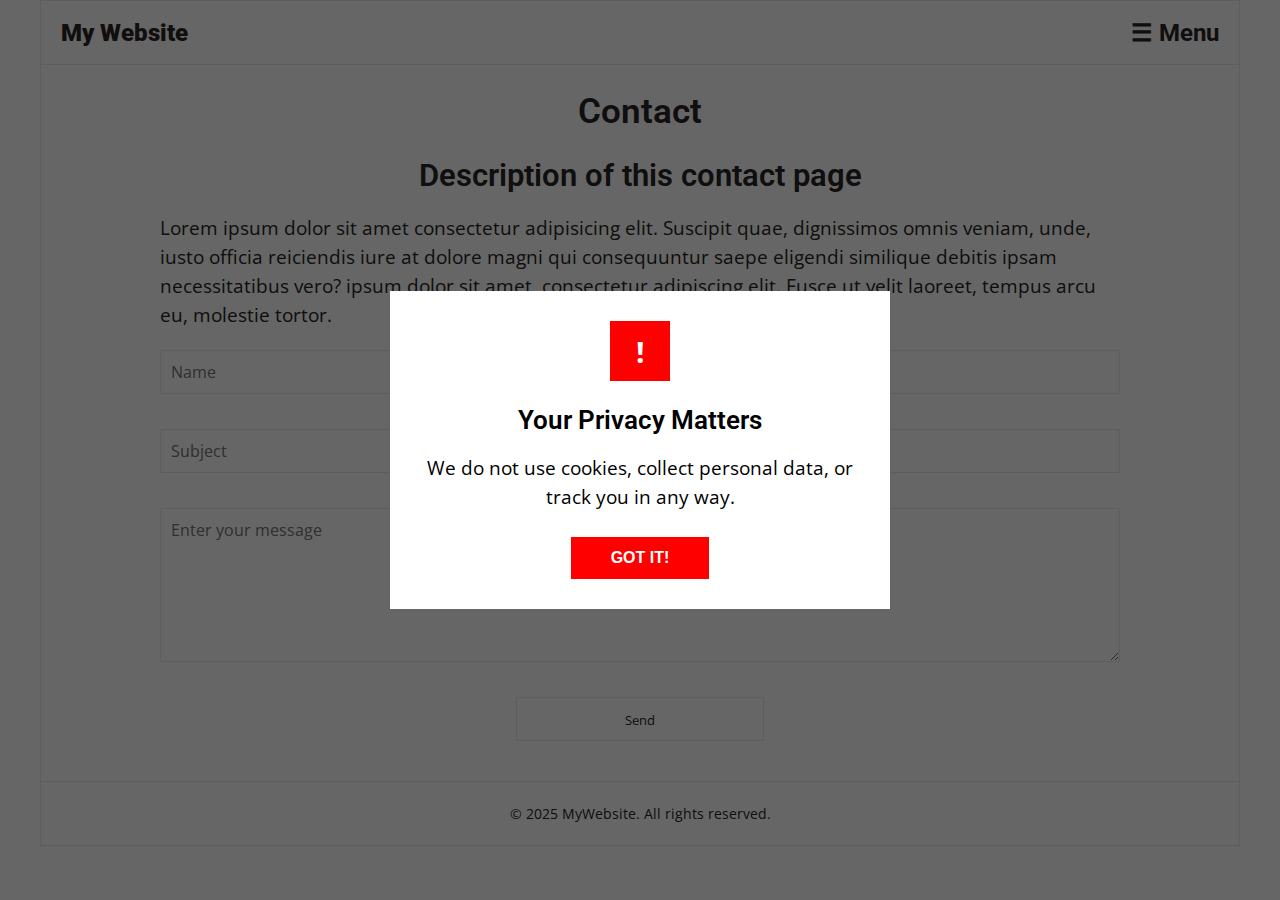
<file: contact.html>
<!DOCTYPE html>

<html lang="en">
  <head>
    <!-- Define character encoding and responsive viewport -->
    <meta charset="UTF-8" />
    <meta name="viewport" content="width=device-width, initial-scale=1.0" />

    <!-- SEO: Page title for search engines and browser tab -->
    <title>Contact - My Website</title>

    <!-- SEO: Meta description for search engine results -->
    <meta
      name="description"
      content="Get in touch with My Website. Use our contact form to reach out for inquiries, feedback, or support."
    />

    <!-- SEO: Keywords for search engine indexing -->
    <meta
      name="keywords"
      content="contact, my website, support, feedback, inquiries, get in touch"
    />

    <!-- SEO: Robots directive to allow indexing -->
    <meta name="robots" content="index, follow" />

    <!-- SEO: Author information -->
    <meta name="author" content="My Website Team" />

    <!-- Open Graph: Improve social media sharing -->
    <meta property="og:title" content="Contact Us - My Website" />
    <meta
      property="og:description"
      content="Get in touch with My Website. Use our contact form to reach out for inquiries, feedback, or support."
    />
    <meta property="og:type" content="website" />
    <meta property="og:url" content="https://www.mywebsite.com/contact.html" />
    <meta
      property="og:image"
      content="https://www.mywebsite.com/assets/images/og-image.jpg"
    />

    <!-- Twitter Card: Enhance Twitter sharing -->
    <meta name="twitter:card" content="summary_large_image" />
    <meta name="twitter:title" content="Contact Us - My Website" />
    <meta
      name="twitter:description"
      content="Get in touch with My Website. Use our contact form to reach out for inquiries, feedback, or support."
    />
    <meta
      name="twitter:image"
      content="https://www.mywebsite.com/assets/images/og-image.jpg"
    />

    <!-- Favicon for branding -->
    <link rel="icon" type="image/x-icon" href="assets/images/favicon.ico" />

    <!-- Import Google Fonts for styling -->
    <link
      href="https://fonts.googleapis.com/css2?family=Open+Sans&family=Roboto&display=swap"
      rel="stylesheet"
    />

    <!-- Import Font Awesome for icons -->
    <link
      rel="stylesheet"
      href="https://cdnjs.cloudflare.com/ajax/libs/font-awesome/5.15.4/css/all.min.css"
    />

    <!-- Link to custom CSS -->
    <link rel="stylesheet" href="assets/css/main.css" />
  </head>

  <body>
    <div id="main">
      <header id="header">
        <div class="header-container">
          <a href="index.html" class="logo">My Website</a>
          <div
            class="menu-toggle"
            id="menu-toggle"
            tabindex="0"
            aria-label="Toggle menu"
            aria-expanded="false"
          >
            ☰ Menu
          </div>
        </div>

        <nav class="dropdown-menu" id="dropdown-menu" aria-hidden="true">
          <div class="menu-header">
            <span>Menu</span>
            <button class="close-menu" aria-label="Close menu">×</button>
          </div>

          <ul>
            <li><a href="index.html">Home</a></li>

            <li>
              <a href="#" class="submenu-toggle" aria-expanded="false">
                Layouts
                <i class="fas fa-chevron-down"></i>
              </a>

              <ul class="submenu">
                <li><a href="index.html">Index Page</a></li>
                <li><a href="post.html">Post Page</a></li>
                <li><a href="category.html">Category Page</a></li>
                <li><a href="category2.html">Category Page 2</a></li>
                <li><a href="contact.html">Contact</a></li>
              </ul>
            </li>

            <li><a href="index.html">Index Page</a></li>
            <li><a href="post.html">Post Page</a></li>
            <li><a href="category.html">Category Page</a></li>
            <li><a href="category2.html">Category Page 2</a></li>
            <li><a href="contact.html">Contact</a></li>
          </ul>
        </nav>
      </header>

      <main id="body">
        <section id="major">
          <h1>Contact</h1>
          <h2>Description of this contact page</h2>
          <p>
            Lorem ipsum dolor sit amet consectetur adipisicing elit. Suscipit
            quae, dignissimos omnis veniam, unde, iusto officia reiciendis iure
            at dolore magni qui consequuntur saepe eligendi similique debitis
            ipsam necessitatibus vero? ipsum dolor sit amet, consectetur
            adipiscing elit. Fusce ut velit laoreet, tempus arcu eu, molestie
            tortor.
          </p>
        </section>

        <!-- Form Code  -->
        <section id="contact">
          <form class="contact-form">
            <div class="form-row">
              <div class="form-group">
                <input
                  type="text"
                  id="name"
                  name="name"
                  placeholder="Name"
                  required
                />
              </div>
              <div class="form-group">
                <input
                  type="email"
                  id="email"
                  name="email"
                  placeholder="Email"
                  required
                />
              </div>
            </div>
            <div class="form-group">
              <input
                type="text"
                id="subject"
                name="subject"
                placeholder="Subject"
                required
              />
            </div>
            <div class="form-group last">
              <textarea
                id="message"
                name="message"
                placeholder="Enter your message"
                rows="6"
                required
              ></textarea>
            </div>
            <div class="form-group center">
              <button type="submit" class="send-button">Send</button>
            </div>
          </form>
        </section>
      </main>

      <footer id="footer">
        <div class="footer-container">
          <p>© 2025 MyWebsite. All rights reserved.</p>
        </div>
      </footer>
    </div>

    <script src="assets/js/main.js"></script>

    <div id="privacy-popup" class="privacy-popup">
      <div class="popup-content">
        <div class="popup-icon">!</div>
        <h3>Your Privacy Matters</h3>
        <p>We do not use cookies, collect personal data, or track you in any way.</p>
        <button id="close-popup" class="popup-button">Got It!</button>
      </div>
    </div>
  </body>
</html>
</file>
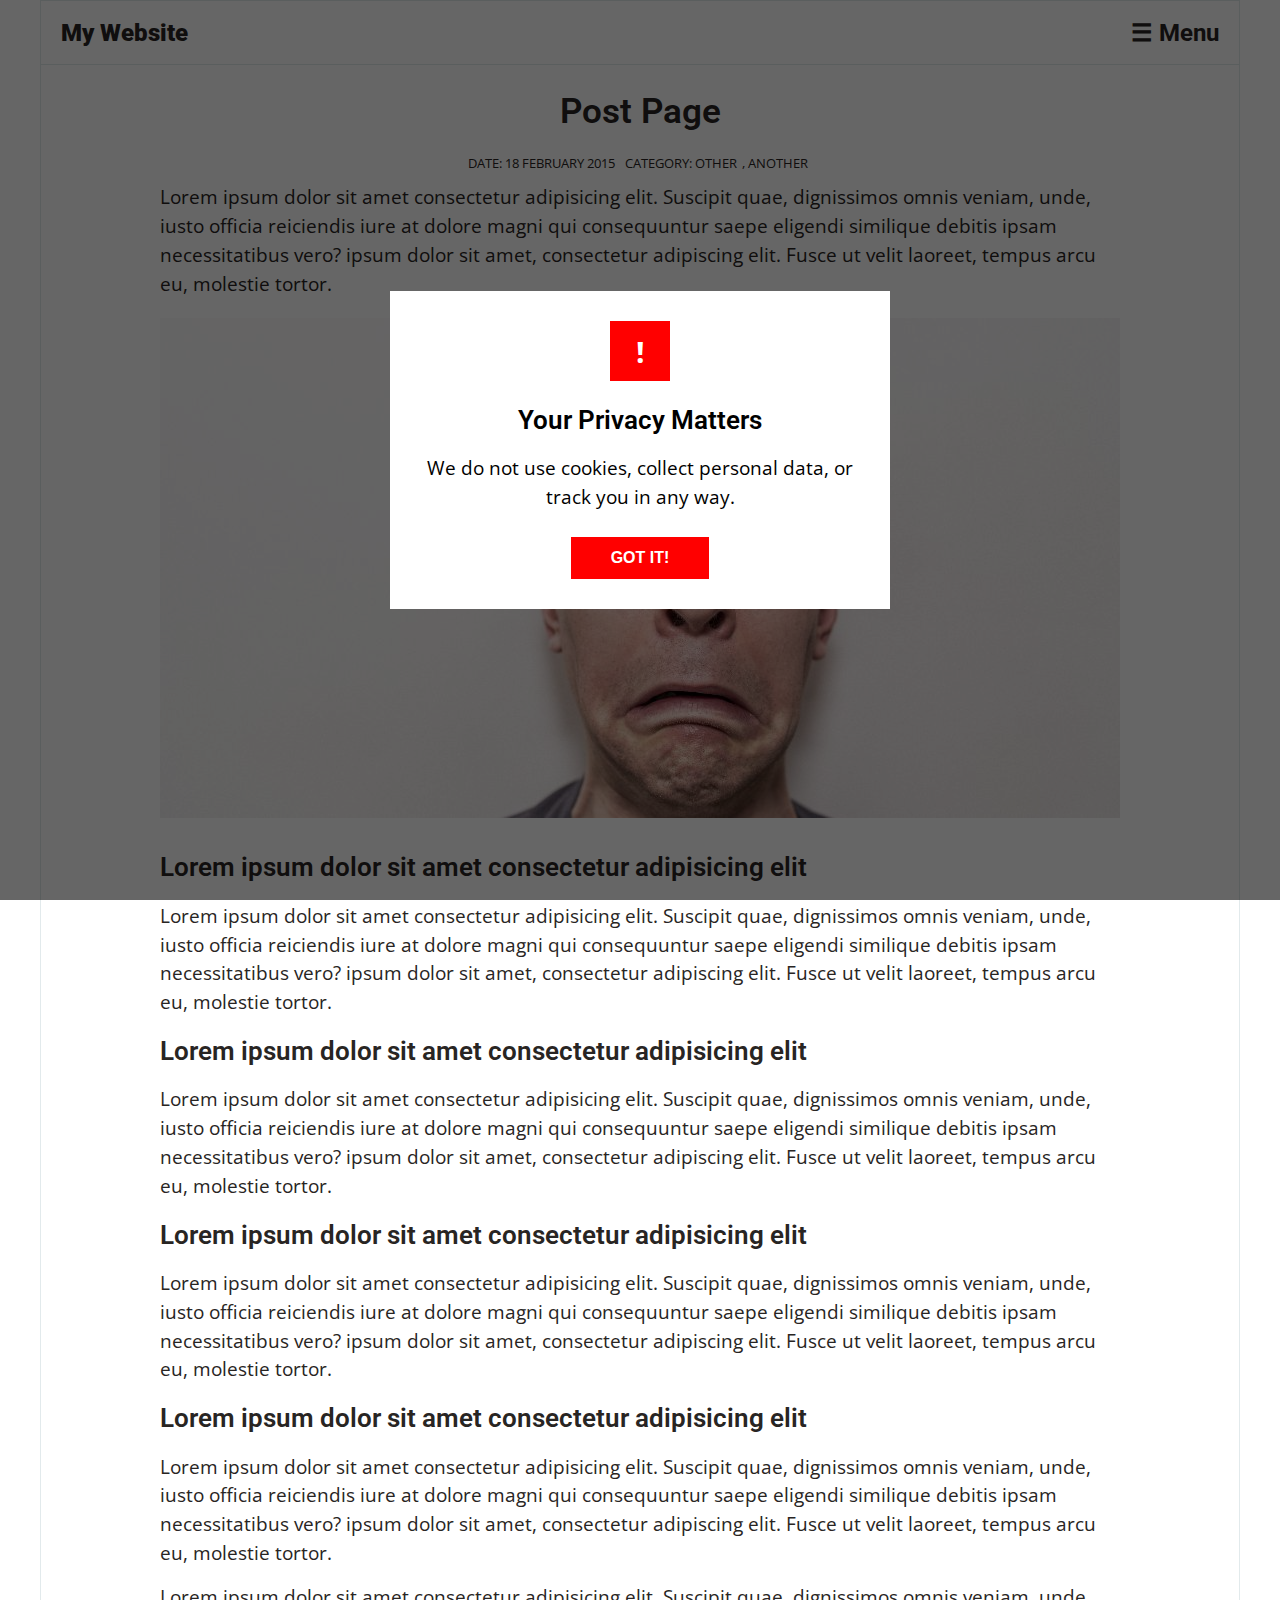
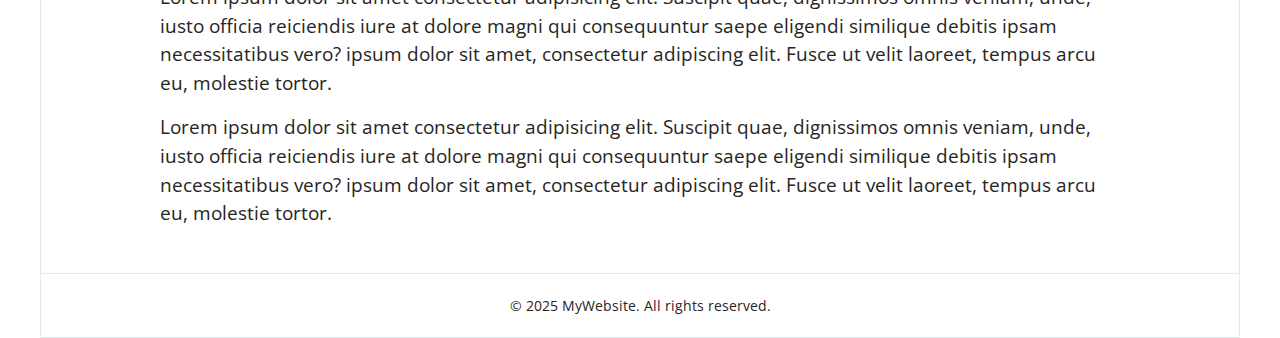
<file: post.html>
<!DOCTYPE html>

<html lang="en">
  <head>
    <meta charset="UTF-8" />
    <meta name="viewport" content="width=device-width, initial-scale=1.0" />
    <title>Post Page - My Website</title>
    <!-- SEO: Meta description for search engine results -->
    <meta
      name="description"
      content="Read the latest post on My Website, featuring insights and updates in various categories."
    />
    <!-- SEO: Keywords for search engine indexing -->
    <meta
      name="keywords"
      content="post, my website, blog, article, updates, other, another"
    />
    <!-- Open Graph: Improve social media sharing -->
    <meta property="og:title" content="Post Page - My Website" />
    <meta
      property="og:description"
      content="Read the latest post on My Website, featuring insights and updates in various categories."
    />
    <meta property="og:type" content="article" />
    <meta property="og:url" content="https://www.mywebsite.com/post.html" />
    <meta
      property="og:image"
      content="https://www.mywebsite.com/images/image2.jpg"
    />
    <link
      href="https://fonts.googleapis.com/css2?family=Open+Sans&family=Roboto&display=swap"
      rel="stylesheet"
    />
    <link
      rel="stylesheet"
      href="https://cdnjs.cloudflare.com/ajax/libs/font-awesome/5.15.4/css/all.min.css"
    />
    <link rel="stylesheet" href="assets/css/main.css" />
  </head>

  <body>
    <div id="main">
      <header id="header">
        <div class="header-container">
          <a href="index.html" class="logo">My Website</a>
          <div
            class="menu-toggle"
            id="menu-toggle"
            tabindex="0"
            aria-label="Toggle menu"
            aria-expanded="false"
          >
            ☰ Menu
          </div>
        </div>

        <nav class="dropdown-menu" id="dropdown-menu" aria-hidden="true">
          <div class="menu-header">
            <span>Menu</span>
            <button class="close-menu" aria-label="Close menu">×</button>
          </div>

          <ul>
            <li><a href="index.html">Home</a></li>

            <li>
              <a href="#" class="submenu-toggle" aria-expanded="false">
                Layouts
                <i class="fas fa-chevron-down"></i>
              </a>

              <ul class="submenu">
                <li><a href="index.html">Index Page</a></li>
                <li><a href="post.html">Post Page</a></li>
                <li><a href="category.html">Category Page</a></li>
                <li><a href="category2.html">Category Page 2</a></li>
                <li><a href="contact.html">Contact</a></li>
              </ul>
            </li>

            <li><a href="index.html">Index Page</a></li>
            <li><a href="post.html">Post Page</a></li>
            <li><a href="category.html">Category Page</a></li>
            <li><a href="category2.html">Category Page 2</a></li>
            <li><a href="contact.html">Contact</a></li>
          </ul>
        </nav>
      </header>

      <main id="body">
        <section id="major">
          <h1>Post Page</h1>

          <div class="meta">
            <span class="date">18 February 2015</span>

            <span class="category"
              >Category: <a href="#">Other</a>, <a href="#">Another</a></span
            >
          </div>

          <!-- <h2>Description of this post page</h2> -->

          <p>
            Lorem ipsum dolor sit amet consectetur adipisicing elit. Suscipit
            quae, dignissimos omnis veniam, unde, iusto officia reiciendis iure
            at dolore magni qui consequuntur saepe eligendi similique debitis
            ipsam necessitatibus vero? ipsum dolor sit amet, consectetur
            adipiscing elit. Fusce ut velit laoreet, tempus arcu eu, molestie
            tortor.
          </p>
        </section>

        <section id="post">
          <section id="image">
            <figure>
              <img src="images/image2.jpg" alt="post image" />
            </figure>
          </section>

          <section id="text">
            <h3>Lorem ipsum dolor sit amet consectetur adipisicing elit</h3>

            <p>
              Lorem ipsum dolor sit amet consectetur adipisicing elit. Suscipit
              quae, dignissimos omnis veniam, unde, iusto officia reiciendis
              iure at dolore magni qui consequuntur saepe eligendi similique
              debitis ipsam necessitatibus vero? ipsum dolor sit amet,
              consectetur adipiscing elit. Fusce ut velit laoreet, tempus arcu
              eu, molestie tortor.
            </p>

            <h3>Lorem ipsum dolor sit amet consectetur adipisicing elit</h3>

            <p>
              Lorem ipsum dolor sit amet consectetur adipisicing elit. Suscipit
              quae, dignissimos omnis veniam, unde, iusto officia reiciendis
              iure at dolore magni qui consequuntur saepe eligendi similique
              debitis ipsam necessitatibus vero? ipsum dolor sit amet,
              consectetur adipiscing elit. Fusce ut velit laoreet, tempus arcu
              eu, molestie tortor.
            </p>

            <h3>Lorem ipsum dolor sit amet consectetur adipisicing elit</h3>

            <p>
              Lorem ipsum dolor sit amet consectetur adipisicing elit. Suscipit
              quae, dignissimos omnis veniam, unde, iusto officia reiciendis
              iure at dolore magni qui consequuntur saepe eligendi similique
              debitis ipsam necessitatibus vero? ipsum dolor sit amet,
              consectetur adipiscing elit. Fusce ut velit laoreet, tempus arcu
              eu, molestie tortor.
            </p>

            <h3>Lorem ipsum dolor sit amet consectetur adipisicing elit</h3>

            <p>
              Lorem ipsum dolor sit amet consectetur adipisicing elit. Suscipit
              quae, dignissimos omnis veniam, unde, iusto officia reiciendis
              iure at dolore magni qui consequuntur saepe eligendi similique
              debitis ipsam necessitatibus vero? ipsum dolor sit amet,
              consectetur adipiscing elit. Fusce ut velit laoreet, tempus arcu
              eu, molestie tortor.
            </p>

            <p>
              Lorem ipsum dolor sit amet consectetur adipisicing elit. Suscipit
              quae, dignissimos omnis veniam, unde, iusto officia reiciendis
              iure at dolore magni qui consequuntur saepe eligendi similique
              debitis ipsam necessitatibus vero? ipsum dolor sit amet,
              consectetur adipiscing elit. Fusce ut velit laoreet, tempus arcu
              eu, molestie tortor.
            </p>

            <p>
              Lorem ipsum dolor sit amet consectetur adipisicing elit. Suscipit
              quae, dignissimos omnis veniam, unde, iusto officia reiciendis
              iure at dolore magni qui consequuntur saepe eligendi similique
              debitis ipsam necessitatibus vero? ipsum dolor sit amet,
              consectetur adipiscing elit. Fusce ut velit laoreet, tempus arcu
              eu, molestie tortor.
            </p>
          </section>
        </section>
      </main>

      <footer id="footer">
        <div class="footer-container">
          <p>© 2025 MyWebsite. All rights reserved.</p>
        </div>
      </footer>
    </div>

    <script src="assets/js/main.js"></script>

    <div id="privacy-popup" class="privacy-popup">
      <div class="popup-content">
        <div class="popup-icon">!</div>
        <h3>Your Privacy Matters</h3>
        <p>
          We do not use cookies, collect personal data, or track you in any way.
        </p>
        <button id="close-popup" class="popup-button">Got It!</button>
      </div>
    </div>
  </body>
</html>
</file>
<file: assets/css/main.css>
/* ===== Reset and Base Styles ===== */
* {
    box-sizing: border-box;
    margin: 0;
    padding: 0;
}

body {
    color: #282523;
    font-family: "Open Sans", sans-serif;
    font-weight: normal;
    letter-spacing: normal;
    line-height: 1.5;
    background-color: #ffffff;
}

a {
    color: #282523;
    text-decoration: none;
}

a:hover {
    color: #ff0000;
    text-decoration: none;
}

p {
    color: #282523;
    font-size: clamp(1rem, 2vw, 1.2rem);
}

h1,
h2,
h3,
h4,
h5,
h6 {
    color: #282523;
    font-family: "Roboto", sans-serif;
    font-weight: 600;
    letter-spacing: normal;
    line-height: 1.5;
}

h1 {
    font-size: clamp(1.8rem, 3vw, 2.2rem);
}

h2 {
    font-size: clamp(1.54rem, 2.5vw, 1.94rem);
}

h3 {
    font-size: clamp(1.32rem, 2vw, 1.72rem);
}

h4 {
    font-size: clamp(1.12rem, 1.8vw, 1.52rem);
}

h5 {
    font-size: clamp(0.95rem, 1.5vw, 1.35rem);
}

h6 {
    font-size: clamp(0.8rem, 1.2vw, 1.2rem);
}


/* ===== MAIN ===== */
#main {
    max-width: 1200px;
    margin: 0 auto;
    border-left: 1px solid #e2eaec;
    border-right: 1px solid #e2eaec;
    display: flex;
    flex-direction: column;
    padding: 0;
}


/* ===== Header ===== */
#header {
    display: flex;
    height: 65px;
    padding: 0 20px;
    justify-content: center;
    border-top: 1px solid #e2eaec;
    border-bottom: 1px solid #e2eaec;
    background-color: #ffffff;
}

.header-container {
    display: flex;
    justify-content: space-between;
    align-items: center;
    width: 100%;
    padding: 0;
}


/* Logo */
.logo {
    font-family: "Roboto", sans-serif;
    font-size: 1.5rem;
    font-weight: 900;
    text-decoration: none;
    color: #282523;
    padding: 5px 0;
    line-height: 1.5;
    transition: none;
}

.logo:hover {
    color: #ff0000;
}


/* Menu */
.menu-toggle {
    font-family: "Roboto", sans-serif;
    font-size: 1.5rem;
    font-weight: 700;
    cursor: pointer;
    color: #282523;
    padding: 5px 0;
    border: none;
    line-height: 1.5;
    transition: none;
}

.menu-toggle:hover {
    color: #ff0000;
}


/* Dropdown Menu */
.dropdown-menu {
    position: fixed;
    top: 0;
    right: 0;
    width: 300px;
    height: 100%;
    background-color: #f9f9f9;
    border-left: 1px solid #e2eaec;
    padding: 20px;
    box-shadow: -2px 0 5px rgba(0, 0, 0, 0.1);
    z-index: 1000;
    transform: translateX(100%);
    opacity: 0;
    transition: transform 0.3s ease, opacity 0.3s ease;
}

.dropdown-menu.open {
    transform: translateX(0);
    opacity: 1;
}

.menu-header {
    display: flex;
    justify-content: space-between;
    align-items: center;
    margin-bottom: 20px;
    padding-bottom: 10px;
}

.menu-header span {
    font-family: "Roboto", sans-serif;
    font-size: 1.2rem;
    font-weight: bold;
    line-height: 1.5;
}

.close-menu {
    font-size: 30px;
    font-weight: 900;
    background: none;
    border: none;
    cursor: pointer;
    padding: 5px;
    color: #666;
    line-height: 1.2;
}

.close-menu:hover {
    color: #ff0000;
}

.dropdown-menu ul {
    list-style: none;
    text-align: left;
}

.dropdown-menu li {
    margin: 15px 0;
    position: relative;
    line-height: 1.8;
}

.dropdown-menu a,
.dropdown-menu .submenu-toggle {
    text-decoration: none;
    color: #676767;
    background: none;
    border: none;
    font-size: 1rem;
    cursor: pointer;
    display: block;
    padding: 8px 0;
    text-align: left;
    line-height: 1.8;
}

.dropdown-menu .menu-header .close-menu {
    font-size: 1.4rem;
    color: #6e6e6e;
    line-height: 1.2;
}

.dropdown-menu a:hover,
.dropdown-menu .submenu-toggle:hover {
    color: #ff0000;
}

.submenu-toggle {
    cursor: pointer;
    position: relative;
    display: flex !important;
    justify-content: space-between;
    align-items: center;
    width: 100%;
}

.submenu-toggle i {
    font-size: 0.9rem;
    color: #777;
    margin-left: auto;
    padding: 2px;
    line-height: 1.2;
    transition: transform 0.3s ease, color 0.3s ease;
}

.submenu-toggle:hover i {
    color: #ff0000;
}

.submenu {
    padding-left: 10px;
    color: #777;
    position: relative;
    top: 0;
    display: none;
    margin-top: 5px;
    line-height: 1.8;
}

.submenu li a {
    color: #b6b6b6;
    font-size: 0.95rem;
    padding: 6px 0;
    line-height: 1.8;
}

.submenu li a:hover {
    color: #ff0000;
}

#dropdown-menu ul li:before {
    background: #e2eaec;
    content: "";
    display: block;
    height: 1px;
    left: 0;
    position: absolute;
    width: 100%;
    margin: -10px 0;
}


/* ===== Body ===== */
#body {
    max-width: 1000px;
    width: 95vw;
    margin: 0 auto;
    padding: 20px;
    display: flex;
    flex-direction: column;
    align-items: center;
}


/* ===== Footer ===== */
#footer {
    display: flex;
    height: 65px;
    padding: 0 20px;
    justify-content: center;
    border-top: 1px solid #e2eaec;
    border-bottom: 1px solid #e2eaec;
    background-color: #ffffff;
}

.footer-container {
    display: flex;
    justify-content: center;
    align-items: center;
    width: 100%;
    padding: 0;
}

.footer-container p {
    font-size: clamp(0.7rem, 1.5vw, 0.9rem);
}


/* ===== PAGES ===== */

/* ===== Major Section / Major Section for Post Page ===== */
#major {
    width: 100%;
    max-width: 1000px;
    margin-bottom: 0;
    margin-left: 0;
}

#major h1 {
    text-align: center;
    margin-bottom: 15px;
    font-size: clamp(1.8rem, 3vw, 2.2rem);
}

.post .meta {
    font-size: 0.8rem;
    color: #282523;
    display: flex;
    justify-content: left;
    align-items: start;
    gap: 10px;
    text-transform: uppercase;
    margin-bottom: 10px;
    line-height: 1.6;
    margin-top: 0px;
}

.post .meta .date {
    font-weight: normal;
}

.post .meta .date::before {
    content: "Date: ";
    font-weight: normal;
}

.post .meta .category {
    font-weight: normal;
}

.post .meta .category a {
    text-decoration: none;
    color: #282523;
    margin-right: 5px;
}

.post .meta .category a:hover {
    color: #ff0000;
}

#major h2 {
    text-align: center;
    margin-bottom: 15px;
    font-size: clamp(1.54rem, 2.5vw, 1.94rem);
}

#major p {
    text-align: left;
    font-size: clamp(1rem, 2vw, 1.2rem);
}


/* ===== INDEX PAGE ===== */

/* ===== Banner Section ===== */
#banner {
    position: relative;
    display: flex;
    flex-direction: column;
    width: 100%;
    max-width: 1000px;
    align-items: center;
    margin-bottom: 0;
    gap: 20px;
    /*padding: 10px 20px;*/
}

#banner h1 {
    text-align: center;
    margin-bottom: 15px;
    font-size: clamp(1.8rem, 3vw, 2.2rem);
}

#banner h2 {
    text-align: left;
    margin-bottom: 15px;
    font-size: clamp(1.54rem, 2.5vw, 1.94rem);
}

#banner h3 {
    text-align: left;
    margin-bottom: 15px;
    font-size: clamp(1.32rem, 2vw, 1.72rem);
}

#banner p {
    text-align: left;
    margin-bottom: 15px;
    font-size: clamp(1rem, 2vw, 1.2rem);
}


/* Index Button */
.index-button {
    background-color: transparent;
    border-radius: 0px;
    border: 1px solid #e2eaec;
    font-family: "Open Sans", sans-serif;
    color: #282523;
    text-decoration: none;
    cursor: pointer;

    display: inline-block;
    text-align: center;
    height: 3.35em;
    line-height: 3.3em !important;
    white-space: nowrap;
}

.index-button:hover {
    border-color: #ff0000;
    color: #ff0000;
}

.index-button {
    width: 15.5rem;
}


/* ===== CATEGORY PAGE ===== */

/* ===== Articles Section ===== */
#articles {
    position: relative;
    display: flex;
    flex-direction: column;
    width: 100%;
    max-width: 1000px;
    align-items: center;
    margin-bottom: 0;
    /*gap: 20px;*/
    /*padding: 10px 0;*/
}


/* Border between posts */
#articles::before {
    content: "";
    display: block;
    width: 75%;
    height: 1px;
    background: #e2eaec;
    margin: 35.5px auto 30px auto;
}

#articles .post:not(:last-child)::after {
    content: "";
    display: block;
    width: 75%;
    height: 1px;
    background: #e2eaec;
    margin: 35px auto 30px auto;
}

#articles::after {
    content: "";
    display: block;
    width: 75%;
    height: 1px;
    background: #e2eaec;
    margin: 45px auto 20px auto;
}


/* Post Section */
.post {
    position: relative;
    display: flex;
    flex-direction: column;
    width: 100%;
    max-width: 1000px;
    margin-bottom: 0;
    gap: 10px;
    /* padding: 10px 0; */
}

.post h2 {
    font-weight: bold;
    font-size: clamp(1.54rem, 2.5vw, 1.94rem);
}

.post h2 a {
    text-decoration: none;
    color: #282523;
    display: inline-block;
}

.post h2 a:hover {
    text-decoration: none;
    color: #ff0000;
}

.meta {
    font-size: 0.8rem;
    color: #282523;
    display: flex;
    justify-content: center;
    align-items: center;
    gap: 10px;
    text-transform: uppercase;
    margin-bottom: 10px;
    line-height: 1.6;
    margin-top: 0px;
}

.meta .date {
    font-weight: normal;
}

.meta .date::before {
    content: "Date: ";
    font-weight: normal;
}

.meta .category {
    font-weight: normal;
}

.meta .category a {
    text-decoration: none;
    color: #282523;
    margin-right: 5px;
}

.meta .category a:hover {
    color: #ff0000;
}

.post p {
    font-size: clamp(1rem, 2vw, 1.2rem);
    color: #282523;
    margin-bottom: 15px;
    line-height: 1.7;
}

/* Read More Button */
.read-more {
    background-color: transparent;
    border-radius: 0;
    border: 1px solid #e2eaec;
    font-family: "Open Sans", sans-serif;
    color: #282523;
    text-decoration: none;
    cursor: pointer;

    display: inline-flex;
    align-items: center;
    padding: 12px 20px;
    font-size: 0.8rem;
    gap: 8px;
    margin-top: 0;
    line-height: 1.5;
    align-self: flex-start;
}

.read-more:hover {
    border-color: #ff0000;
}

.read-more a {
    text-decoration: none;
    color: #282523;
}

.read-more:hover a {
    border-color: #ff0000;
    color: #ff0000;
}


/* ===== Pagination ===== */
.pagination {
    display: flex;
    justify-content: center;
    align-items: center;
    gap: 10px;
    max-width: 1000px;
    padding: 5px 0;
    margin: 0 auto;
}

.pagination .page-numbers {
    display: inline-block;
    padding: 8px 12px;
    text-decoration: none;
    color: #282523;
    font-size: 0.9rem;
    border: 1px solid #e2eaec;
    border-radius: 0px;
}

.pagination .page-numbers.current {
    background-color: #e2eaec;
    font-weight: 400;
}

.pagination .page-numbers.dots {
    border: none;
    padding: 8px;
}

.pagination .page-numbers.prev,
.pagination .page-numbers.next {
    font-size: 0.8rem;
}

.pagination .page-numbers.prev i,
.pagination .page-numbers.next i {
    vertical-align: middle;
}


/* ===== POST PAGE ===== */

/* ===== Post Section ===== */
#post {
    position: relative;
    display: flex;
    flex-direction: column;
    width: 100%;
    max-width: 1000px;
    align-items: center;
    margin-bottom: 0;
    /*gap: 20px;*/
    /*padding: 10px 0;*/
}


/* Image Section */
#image {
    max-width: 1000px;
    margin: 10px auto;
    padding: 10px 0;
}

#image figure {
    max-width: 1000px;
}

#image figure img {
    width: 100%;
    height: auto;
    display: block;
}

.image.full {
    display: block;
    width: 100%;
}

/* Text Section */
#text {
    max-width: 1000px;
    margin-bottom: 0;
    margin-left: 0;
    padding: 10px 0;
}

#text h3 {
    text-align: left;
    margin-bottom: 15px;
    font-size: clamp(1.32rem, 2vw, 1.72rem);
}

#text p {
    text-align: left;
    margin-bottom: 15px;
    font-size: clamp(1rem, 2vw, 1.2rem);
}


/* ===== CONTACT PAGE ===== */

/* ===== Contact Section ===== */
#contact {
    max-width: 1000px;
    width: 100%;
}


/* Contact Form */
.contact-form {
    display: flex;
    flex-direction: column;
    gap: 35px;
    padding: 20px 0;
    max-width: 1000px;
    margin: 0 auto;
    width: 100%;
}

.form-row {
    display: flex;
    gap: 35px;
}

.form-row .form-group {
    flex: 1;
}

.contact-form .form-group {
    display: flex;
    flex-direction: column;
}

.contact-form input,
.contact-form textarea {
    padding: 10px;
    border: 1px solid #e2eaec;
    border-radius: 1px;
    font-size: 1rem;
    font-family: 'Open Sans', sans-serif;
    background-color: #ffffff;
    color: #282523;
}

.contact-form input:focus,
.contact-form textarea:focus {
    border-color: #ff0000;
    outline: none;
}

.contact-form textarea {
    resize: vertical;
    min-height: 100px;
}

.contact-form .center {
    display: flex;
    justify-content: center;
    gap: 10px;
    width: 15.5rem;
    margin: 0 auto;
}


/* Send Button */
.send-button {
    background-color: transparent;
    border-radius: 0px;
    border: 1px solid #e2eaec;
    font-family: "Open Sans", sans-serif;
    color: #282523;
    text-decoration: none;
    cursor: pointer;

    display: inline-block;
    text-align: center;
    height: 3.35em;
    line-height: 3.3em !important;
    white-space: nowrap;
}

.send-button:hover {
    border-color: #ff0000;
    color: #ff0000;
}


/* ===== Privacy Popup ===== */
.privacy-popup {
    position: fixed;
    top: 0;
    left: 0;
    width: 100%;
    height: 100%;
    display: flex;
    justify-content: center;
    align-items: center;
    background: rgba(0, 0, 0, 0.6);
    z-index: 9999;
    visibility: hidden;
    opacity: 0;
    transition: opacity 0.3s ease, visibility 0.3s ease;
}

.privacy-popup.active {
    visibility: visible;
    opacity: 1;
}

.popup-content {
    background: #ffffff;
    color: #000000;
    padding: 30px;
    max-width: 500px;
    width: 90%;
    text-align: center;
}

.popup-icon {
    width: 60px;
    height: 60px;
    margin: 0 auto 20px;
    background: #ff0000;
    color: #ffffff;
    display: flex;
    align-items: center;
    justify-content: center;
    font-size: 30px;
    font-weight: bold;
}

.popup-content h3 {
    margin: 0 0 15px 0;
    color: #000000;
}

.popup-content p {
    margin: 0 0 25px 0;
    color: #000000;
}

.popup-button {
    background: #ff0000;
    color: #ffffff;
    border: none;
    padding: 12px 40px;
    font-size: 1rem;
    font-weight: 600;
    cursor: pointer;
    text-transform: uppercase;
}

.popup-button:hover {
    background: #000000;
}


/* ===== RESPONSIVE ===== */
@media (max-width: 380px) {
    .index-button {
        width: 100%;
    }

    .popup-content {
        padding: 20px;
        width: 95%;
    }

    .popup-icon {
        width: 50px;
        height: 50px;
        font-size: 25px;
    }

    .popup-button {
        padding: 10px 30px;
        font-size: 0.9rem;
    }
}


@media (max-width: 480px) {
    .form-row {
        flex-direction: column;
    }

    .popup-content h3 {
        font-size: 1.1rem;
    }

    .popup-content p {
        font-size: 0.95rem;
    }
}


@media (max-width: 768px) {
    .meta {
        flex-direction: column;
        gap: 5px;
    }

    .popup-content {
        max-width: 450px;
    }
}
</file>
